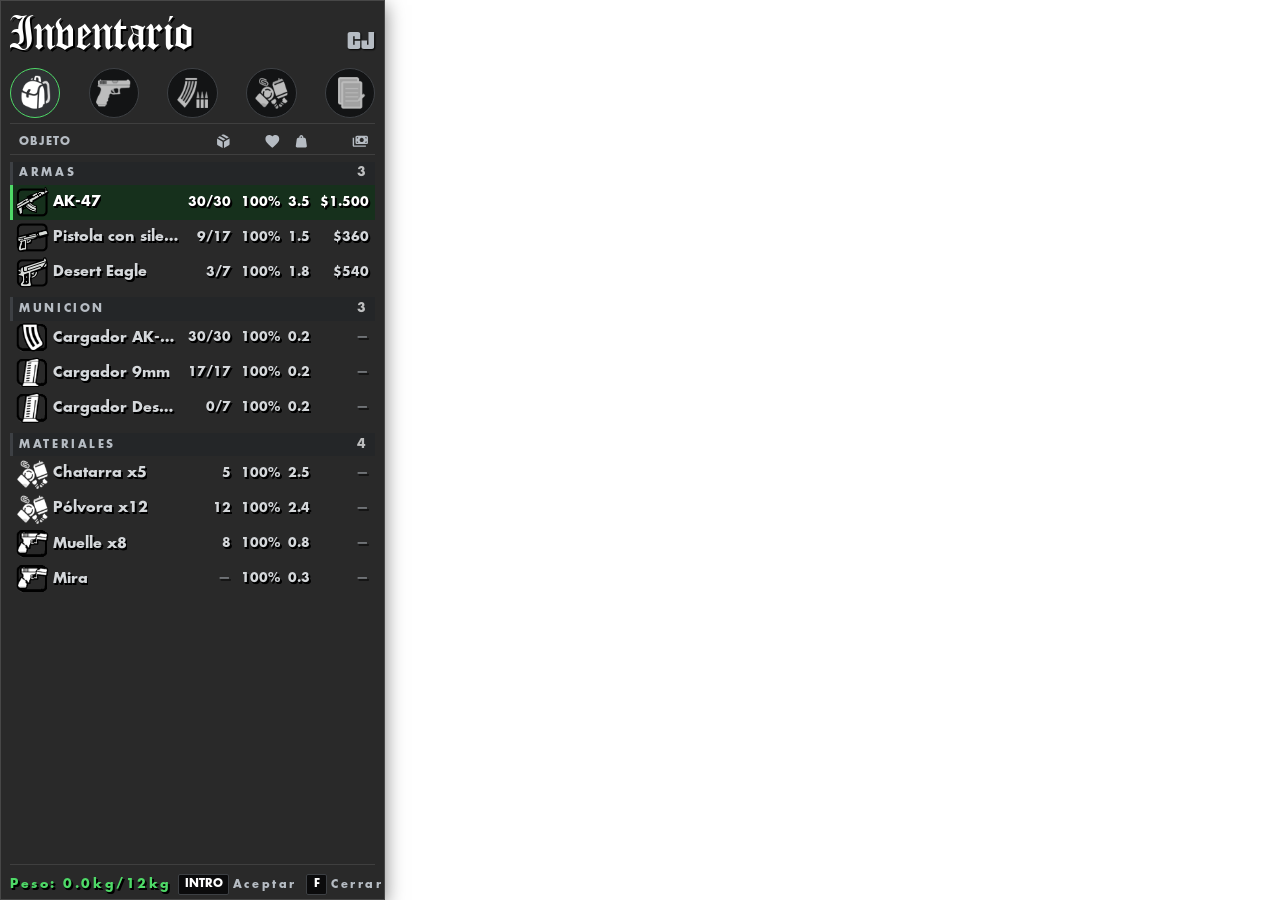
<file: modloader/IronSyndicate/UI/index.html>
<!doctype html>
<html lang="es">

<head>
  <meta charset="utf-8">
  <title>IronSyndicate</title>
  <link rel="stylesheet" href="style.css">
</head>

<body>
  <!-- Panel Principal Estilo GTA SA Stats Menu -->
  <section id="panel" class="panel">
    <div class="panel-header panel-header--linea">
      <!-- La misma clase que arman los cuatro menus de proximidad: el titulo se
           ve igual en los cinco paneles porque no hay dos recetas. El id queda
           como ancla para titleEl (app.js). -->
      <h1 id="title" class="panel__title">Inventario</h1>
      <!-- CJ al borde derecho de la MISMA linea, como el auto en el maletero: el
           encabezado dice de que menu es y de quien es. Ver
           .panel-header--linea. -->
      <p class="panel__subtitle">CJ</p>
    </div>

    <!-- Filtros de categoría del inventario. Antes eran pestañas de tres
         paneles (Inventario / Propiedades / Vehículos); ahora son cinco
         botones que filtran el mismo listado. El nombre de la categoría lo
         sigue diciendo la banda de grupo de la tabla, así que el botón no lo
         repite: lleva alt y title para el lector de pantalla y el hover.

         CINCO botones, y cinco entradas en FILTROS (app.js). Los dos del medio
         —armas y cargadores— existían antes de que el catálogo tuviera esas
         filas y casi se borran por eso; hoy el catálogo sí las tiene
         (data/gsis_item_data.js: colt45 weapon, mag_colt45 / mag_colt45_c15 /
         bala_45 magazine, suppressor weapon_attachment), así que los dos
         filtros muestran filas y se quedan.

         "otros" no es una categoría del mod: es todo lo que no sea arma,
         cargador ni material. Sale vacío mientras no haya un cuarto tipo, pero
         es el que va a recibir al próximo item que se agregue sin tocar esta
         lista.

         Si se agrega o se saca un filtro, va en los dos lados: el botón acá y
         su entrada en FILTROS. Un botón sin entrada dibuja "Todos" sin
         avisar, porque el handler cae en FILTROS[0] (ver renderFiltro). -->
    <div id="tabs" role="tablist" aria-label="Filtros de categoría">
      <button class="btn btn--tab active" data-filter="all" role="tab" aria-selected="true" title="Mostrar todos los items">
        <img class="btn--tab-icon" src="assets/iconos/categorias/todos.png" alt="Todos">
      </button>
      <button class="btn btn--tab" data-filter="weapon" role="tab" aria-selected="false" title="Filtrar solo armas">
        <img class="btn--tab-icon" src="assets/iconos/categorias/9mm.png" alt="Armas">
      </button>
      <button class="btn btn--tab" data-filter="magazine" role="tab" aria-selected="false" title="Filtrar solo cargadores">
        <img class="btn--tab-icon" src="assets/iconos/categorias/cargador.png" alt="Cargadores">
      </button>
      <button class="btn btn--tab" data-filter="material" role="tab" aria-selected="false" title="Filtrar solo materiales">
        <img class="btn--tab-icon" src="assets/iconos/categorias/materiales.png" alt="Materiales">
      </button>
      <button class="btn btn--tab" data-filter="otros" role="tab" aria-selected="false" title="Filtrar otras categorías">
        <img class="btn--tab-icon" src="assets/iconos/categorias/otros.png" alt="Otros">
      </button>
    </div>

    <!-- Filas Interactivas -->
    <div id="rows" role="listbox" aria-label="Navegación IronSyndicate"></div>

<!-- Pie: peso a la izquierda, contrato de teclado a la derecha.

         Las dos keycaps son el contrato COMPLETO y no un parrafo: el inventario
         tiene las mismas tres teclas de abrir que los menus de esfera, asi que el
         jugador no tiene que aprender nada nuevo cuando cambia de panel. La
         diferencia es que la I tambien entra y sale, y por eso el texto de la
         primera keycap lo dice.

         La linea va en los CINCO menus y es la misma (app.js, HINT_TECLAS): antes
         el baul anunciaba un "3: cerrar maletero" que no hace nada con el menu
         abierto, y ningun otro panel mostraba ayuda. Un contrato que cambia segun
         el panel no es un contrato. -->
    <div id="foot">
      <div id="weight" aria-live="polite">Peso: 0kg/12kg</div>

      <div id="keyhints" class="keyhints" aria-label="Guía de teclas">
        <button class="keyhint" data-action="aceptar" type="button"
          title="INTRO — apretar: acepta la opción enfocada">
          <span class="keyhint__cap" aria-hidden="true">INTRO</span>
          <span class="keyhint__act">Aceptar</span>
        </button>
        <button class="keyhint" data-action="cerrar" type="button"
          title="F — apretar una vez: cierra el menú. I también entra y sale.">
          <span class="keyhint__cap" aria-hidden="true">F</span>
          <span class="keyhint__act">Cerrar</span>
        </button>
      </div>
    </div>
    </div>

  </section>

  <!-- Menú contextual de la fila. Va en body y no adentro de #panel a propósito:
       sale pegado al cursor en coordenadas de pantalla, así que tiene que poder
       salirse del box; y #rows es el contenedor de scroll, un menú dentro se
       movería con la lista. El contenido lo arma app.js desde ACCIONES. -->
  <div id="ctxmenu" class="ctxmenu" role="menu" hidden></div>

  <script src="app.js"></script>
</body>

</html>
</file>
<file: modloader/IronSyndicate/UI/style.css>
/* SAWebUI РІР‚вЂќ EstР“В©tica Vanilla Pantalla Stats & GuР“В­a Interactiva para Modders.
   Proporciones medidas sobre captura real de GTA SA (1200x675) en vw/vh. */

/* Las tres fuentes del sistema, una por rol, en el mismo orden en que se usan.
   Los archivos se llaman asi a    proposito —DIPLOMA_titulo, PRICEDOWN_subtitulo, FUTURA_BOLD_textos—: el TITULO
   va en Diploma, el SUBTITULO en PriceDown y todo el texto normal (tabla, botones,
   pie, flujos) en Futura. El nombre del archivo
   es el contrato; si se cambia una fuente hay que cambiar de fila el @font-face
   y el token que la lee, no una regla cualquiera.

   format() y no woff/woff2: los tres archivos van pelados (titulo TTF, subtitulo
   y textos OTF). Y font-display: block por lo de siempre —el panel se dibuja
   una vez y no se vuelve a pintar, asi que un texto que recien carga sale con la
   fuente del sistema y aluego se corrige solo, que en el juego se ve como un
   parpadeo. */
@font-face {
  font-family: "Diploma";
  src: url("assets/fonts/DIPLOMA_titulo.ttf") format("truetype");
  font-weight: 400;
  font-style: normal;
  font-display: block;
}

@font-face {
  font-family: "PriceDown";
  src: url("assets/fonts/PRICEDOWN_subtitulo.otf") format("opentype");
  font-weight: 400;
  font-style: normal;
  font-display: block;
}

@font-face {
  font-family: "Futura";
  src: url("assets/fonts/FUTURA_BOLD_textos.otf") format("opentype");
  /* rango abierto a proposito: el archivo ya viene bold y si declaramos solo
     400, las ~15 reglas con font-weight: 700 le pedirian al navegador un bold
     sintetizado encima (engordado feo). Con el rango, el 700 usa el archivo tal
     cual. */
  font-weight: 100 900;
  font-style: normal;
  font-display: block;
}

/* ============================================================================
   TOKENS РІР‚вЂќ tres capas. Ningun color literal deberia aparecer fuera de este
   bloque; todo lo de abajo se apoya en lo de arriba.

     CAPA 1  Primitivas   valores crudos, sin significado. La rampa de grises,
                          los alfas de blanco, los tonos y las familias de tinte.
     CAPA 2  Semanticos  que pide un componente: superficie, borde, texto. Cada
                          rol tiene UN valor.
     CAPA 3  Recetas      viven junto al componente (.btn, .meter, .panel,
                          .badge) y exponen sus propias custom properties para
                          que las variantes sean overrides de una linea.
   ============================================================================ */

/* ---------------------------------------------------------------------------
   RECETAS - el catalogo. Cada una abre con ==== RECETA: .clase ==== y trae su
   contrato: el markup exacto, quien lo arma en app.js y que hay que tocar para
   que otra pantalla la adopte.

      componentes    .table  .btn  .panel  .meter  .keyhint  .ctxmenu
      flujo          .panel-header--linea  .panel--centro  .flow__panes
                     .aviso  .pane__peso  .panel--titcab  .flow__panes--apilado
                     .flow__panes--control  .flow__ctrl
      base           scrollbar (global, no vive en una clase)
    --------------------------------------------------------------------------- */

:root {
  /* ------------------------------------------------------ CAPA 1: PRIMITIVAS -- */

  /* Rampa de grises. Reemplaza los ~30 hex sueltos que tenian el mismo rol
     escrito de 2 a 3 maneras (#888 / #8a8a8a / #888888, por ejemplo). */
  --g-1000: #000000;
  /* sombra de texto: negro puro, no un gris del ramp */
  --g-950: #0b0b0c;
  /* sunken: input, code block */
  --g-900: #131415;
  /* superficie de boton en reposo */
  --g-800: #242628;
  /* superficie hover */
  --g-700: #2f3134;
  /* superficie activa / track seleccionado */
  --g-600: #3d4044;
  /* borde fuerte */
  --g-500: #4a4e53;
  /* borde hover */
  --g-400: #5f646a;
  /* track del meter */
  --g-300: #8a9099;
  /* texto muted */
  --g-200: #b6bcc3;
  /* fill del meter */
  --g-100: #d4d7da;
  /* texto body */
  --g-000: #ffffff;
  /* texto inverso */

  /* Blancos con alfa: velos de fila y bordes. */
  --w-04: rgba(255, 255, 255, 0.04);
  --w-08: rgba(255, 255, 255, 0.08);
  --w-10: rgba(255, 255, 255, 0.10);
  --w-14: rgba(255, 255, 255, 0.14);

  /* Tones. Cada familia de tinte toma su texto de aca, asi el hue tiene una
     sola definicion. --amber existe para que "warn" y "success" no sean el
     mismo verde: antes eran #4ed967 y #9fd6a0 sobre fondos casi iguales. */
  --gold: #ffffff;
  --green: #4ed967;
  --green-soft: #9fd6a0;
  --amber: #e0b54a;
  --blue: #8fb4d4;
  --red: #f58484;

  /* Familias de tinte: fondo + borde + texto. Antes eran 12 hex a mano. */
  --tint-info-bg: #16283a;
  --tint-info-bd: #2d547d;
  --tint-info-tx: var(--blue);

  --tint-ok-bg: #16301c;
  --tint-ok-bg-hi: #1e4226;
  --tint-ok-bd: #336e3c;
  --tint-ok-tx: var(--green-soft);

  --tint-warn-bg: #322a12;
  --tint-warn-bd: #6e5a1e;
  --tint-warn-tx: var(--amber);

  --tint-bad-bg: #351313;
  --tint-bad-bd: #752929;
  --tint-bad-tx: var(--red);

  /* Sombras. */
  --shadow-panel: 0 0.5vh 2vh rgba(0, 0, 0, 0.5);

  /* La sombra del TEXTO NORMAL, estilo menu vanilla del juego: dura (sin blur),
     negro puro, fuerte — en el SA el texto se dibujaba dos veces con offset,
     asi que casi parece un borde que asoma por abajo. Se aplica UNA vez en body
     y hereda todo el texto — tablas, pies, pesos, botones, avisos, peceras.
     Los titulos y subtitulos del encabezado NO la usan: ellos tienen los suyos
     propios (--title-shadow y --subtitle-shadow). */
  --shadow-text: 1px 2px 0 var(--g-1000), 2px 2px 0 var(--g-1000);

  /* Tipografia. Los stacks estaban repetidos 2 o 3 veces.

     Tres familias y cada una con un rol:
     --font-title      Diploma, la del titulo.
     --font-subtitle   PriceDown, la del subtitulo.
     --font-ui         Futura, la de todo el texto normal —tabla, botones,
                        pie—: es la que lee el dato.

     El subtitulo lleva la sans al final de su stack a proposito: es una fuente
     de display, y si el archivo no llegara a cargar lo que sale es texto de
     veras antes que texto en otra fuente de adorno. */
  --font-title: "Diploma", serif;
  --font-subtitle: "PriceDown", var(--font-ui);
  --font-ui: "Futura", "Arial Narrow", "Liberation Sans Narrow", Arial, sans-serif;
  --font-mono: "Consolas", "Courier New", monospace;

  /* Escala de type. Colapsa los 10 tamanhos que habia en 7 pasos; los 1.3 /
     1.5 / 1.7 / 1.8 se caen en los vecinos (3-7% de diferencia). */
  --fs-2xs: 1.25vh;
  --fs-xs: 1.4vh;
  --fs-sm: 1.6vh;
  --fs-md: 1.75vh;
  --fs-lg: 2.2vh;
  --fs-xl: 3.2vh;

  /* Los numeros de ESTADO de todos los menus: las celdas de datos de la tabla,
     el pie (dinero, total, libre), el peso por lista y el peso del inventario,
     y los conteos de las bandas de grupo. UN solo token para que el dato pese
     igual en todos lados; si hay que moverlo se mueve una linea.

     Su linea propia y no la escala global: --fs-sm es ademas el cuerpo de .btn
     y de .row, y subirlo traeria los botones con el. */
  --stat-fs: 1.4vh;

  /* El nombre del ITEM en cualquier menu. Vive en la raiz y no adentro de la
     receta .table porque es del item, no de la tabla: cualquier render futuro
     de un nombre tiene que leer este token. La escalera queda:
     nombre 1.6 > stat 1.4 > titulo 1.25. Aumentado para mejor prominencia. */
  --name-fs: 1.6vh;

  /* Los titulos de seccion: titulo de lista (.pane__title), banda de categoria
     (.table__group) y encabezados de columna (.table__head y su variante de
     texto). UN token donde antes habia dos cuerpos (1.35vh la palabra "Objeto"
     y 1.25vh todo lo demas): mismo titulo, mismo cuerpo, en todos los menus. */
  --title-fs: 1.25vh;

  /* Espaciado vertical. */
  --sp-1: 0.2vh;
  --sp-2: 0.4vh;
  --sp-3: 0.6vh;
  --sp-4: 0.8vh;
  --sp-5: 1vh;
  --sp-6: 1.2vh;
  --sp-7: 1.4vh;

  /* Espaciado horizontal. */
  --spw-1: 0.2vw;
  --spw-2: 0.3vw;
  --spw-3: 0.5vw;
  --spw-4: 0.7vw;
  --spw-5: 1vw;

  /* Formas y movimiento. */
  --radius-sm: 2px;
  --dur-fast: 0.15s;
  --dur: 0.2s;
  --dur-slow: 0.25s;

  /* ------------------------------------------------ CAPA 2: SEMANTICOS -- */

  /* Un solo fondo para los boxes. Antes habia dos — --surface-panel al 0.86 y
     --surface-overlay al 0.94 — y cada box pisaba el del otro para "ser igual".
     Con dos tokens y dos overrides, cualquier cambio de uno dejaba al otro
     desfasado. Uno solo y los dos boxes heredan.

     Negro puro con alfa. #panel no lo sobreescribe, asi que lee ESTE token
     directo y no puede desincronizarse con nadie. El 0.84 deja ver la escena
     sin que el texto pierda lectura; el default de SAWebUI era 0.86. */
  --surface-overlay: rgba(0, 0, 0, 0.84);
  --surface-raised: var(--g-900);
  --surface-hover: var(--g-800);
  --surface-active: var(--g-700);
  --surface-sunken: var(--g-950);

  --border-subtle: var(--w-08);
  --border-strong: var(--g-600);
  --border-hover: var(--g-500);
  --divider: var(--w-10);

  /* El acento de marca. Es la UNICA puerta de entrada al verde: ningun
     componente deberia tocar el primitivo --green directo, porque cambiar el
     acento tiene que ser cambiar esta linea y nada mas. */
  --accent: var(--green);

  /* Estados semanticos: tono = lo que significa, no lo que se ve. Los usa
     .meter--ok / --warn / --bad y las familias de tinte. */
  --state-ok: var(--green);
  --state-warn: var(--amber);
  --state-bad: var(--red);
  --state-info: var(--blue);

  --text-body: var(--g-100);
  /* Mejor contraste para texto secundario: aumentado de g-300 a g-200 para mejor legibilidad */
  --text-muted: var(--g-200);
  --text-inverse: var(--g-000);
  --text-gold: var(--gold);
  --text-accent: var(--accent);
  --text-ok: var(--green-soft);
  --text-warning: var(--state-warn);
  --text-danger: var(--state-bad);
  --text-info: var(--state-info);

  /* --------------------------------------- GEOMETRIA DEL BOX POR DEFECTO -- */
  /* Tokens de casa: la medida a la que dibuja TODOS los paneles. La receta
     .panel los consume y los expone como --panel-*, que es lo que cada panel
     sobreescribe. El contrato es simple:

       --box-*   el default de la casa. No se tocan desde un panel.
       --panel-* lo que el panel concreto usa. Su default es el --box-*.

     El inventario se va a ensanchar y lo va a hacer pisando UN token,
     --panel-w, en su propia regla. El valor de casa queda intacto para los
     demas paneles.

     --box-y sale de 60% del offset original (25vh): "subir 40%" sobre el
     previo. --box-x quedo en 0, con el box pegado al borde izquierdo.

     --box-h es alto ACOTADO, no min-height. Con min-height el panel seria de
     alto automatico: creceria con el contenido y el scroll interno de #rows
     nunca llegaria a activarse. Medido: el box renderiza ~30.5vh con la
     lista vacia; +20% da 36.5vh y +40% sobre eso da 51.1vh, que deja el
     borde inferior en 66vh con 34vh de holgado. */
  --box-w: 27vw;
  --box-h: 51.1vh;
  /* 0: el box arranca en el borde izquierdo de la pantalla. Antes era
     calc(3vw - 7px), un nudge de posicion constante en px y no en vw. */
  --box-x: 0;
  --box-y: 15vh;
  --box-px: var(--spw-4);
  --box-pb: var(--sp-2);

  /* Ancho del panel PRINCIPAL, el que esta en pantalla ahora. Vive aparte de
     --box-w a proposito: --box-w es la medida de casa para los paneles futuros,
     y este es el ancho real del que esta pasando.

     Es la UNICA fuente del ancho principal: #panel lo toma por --panel-w. Antes
     el valor estaba escrito dos veces como literal (aca y en #panel) y
     ensanchar uno sin el otro hacia que se montaran. Para cambiar el ancho se
     toca ESTA linea. */
  --main-w: 30.1vw;

  --label-w: 9.8vw;
  --row-h: 3.1vh;

  /* MEDIDA del titulo, no su aspecto. Aca vive el cuerpo porque es la medida de
     casa —la misma para los cinco paneles— y la receta .panel__title es la que
     decide familia, color, sombra y tracking. Un panel que quiera otro cuerpo lo
     pisa con --title-size en su propia regla y no copia el bloque.

     El titulo vive DENTRO del box, como primer hijo del encabezado: en flujo
     hereda el padding lateral del panel y queda alineado con el subtitulo y con
     las pestanas por construccion. */
  --title-size: 5.2vh;
}

* {
  margin: 0;
  padding: 0;
  box-sizing: border-box;
}

html,
body {
  width: 100%;
  height: 100%;
  overflow: hidden;
  background: transparent;
  color: var(--text-body);
  font-family: var(--font-ui);
  /* Sombra vanilla para todo el texto normal (hereda; ver --shadow-text). */
  text-shadow: var(--shadow-text);
  user-select: none;
  cursor: default;
}

/* ========================================================= RECETA: .table --
   Lista de items en formato tabla, con la estructura de KCD: banda de grupo
   arriba de cada categoria y columnas numericas alineadas a la derecha.

   Reemplaza al par .row + .meter para el inventario. Con 40 items una barra de
   peso por fila no dice nada util y encima no alinea las cifras; una tabla si.

   La categoria NO va como columna: la banda del grupo ya la dice, igual que en
   KCD. Eso le devuelve el ancho a la columna del nombre. */

.table {
  /* Ancho de la columna del icono. Vive como token propio y no metido en
     --table-cols porque lo necesitan tres reglas: la grilla, el <img> del
     icono y el sangrado de la banda de grupo.

     OJO: este token y --table-row-h estan atados. .table__row tiene height
     fijo, asi que un icono mas alto que la fila se sale de la fila y pisa la de
     arriba: por eso cuando el icono sube, la fila sube con el. La proporcion
     se mantiene (icono 3.1/fila 3.4 antes, 3.6/3.9 ahora), o sea que el aire
     de arriba y de abajo es el de siempre. */
  --table-icon-w: 3.6vh;

  /* icon | nombre | cant | salud | peso | valor. El 1fr es el nombre, que
     absorbe lo que sobre y por eso el nombre nunca queda desalineado al
     cambiar el ancho del panel. Este valor lo repite .table--6 a proposito.

     Las cuatro numericas van en VH y no en vw: el cuerpo con el que se
     miden —el dato (--stat-fs) y el encabezado (--title-fs)— es vh, y en una
     ventana mas alta (1452x926) los tracks en vw no crecian al ritmo del
     cuerpo y el dato se cortaba. En vh el ancho mide lo mismo que la
     tipografia en los dos aspectos. El numero de cada track sale de measure.mjs
     (lo mas ancho de ENCABEZADO o DATO en ambos aspectos + un pelo de aire). */
  --table-cols: var(--table-icon-w) 1fr 5.45vh 5vh 2.85vh 6.15vh;
  --table-gap: var(--spw-2);
  /* Alto de fila propio de la tabla, suelto de --row-h: el cuerpo del nombre
     ya no vive aca (es --name-fs en la raiz). --row-h sigue siendo el alto de
     las listas de las otras pestanas, que van con .row y no con la tabla.
     Sube con --table-icon-w (ver alla): el icono tiene que entrar en la fila.
     Aumentado para mejor espaciado y legibilidad con el nombre mas grande. */
  --table-row-h: 3.9vh;
  /* El tracking cerrado sigue, pero solo le sirve a la celda del nombre: las
     otras cuatro son iconos y el ancho de columna lo define --headicon, no la
     tipografia. Cuando eran texto, el tracking se pagaba dos veces porque el
     encabezado es lo que dimensiona la columna; ahora eso es un problema de
     una sola celda. */
  --table-head-track: 0.08vw;

  /* Grosor de las dos guias verticales de la tabla: el filete gris de la banda
     de grupo y el filete de acento de la fila elegida. Vive aca para que las dos
     se lean con el mismo peso y no puedan desincronizarse: antes eran 3px y 2px
     y la diferencia de 1px se veГ­a como descuido, no como diseГ±o. */
  --guide-w: 3px;

  /* Padding horizontal de las filas. Tiene que separar al icono del filete de
     la guia: con --spw-1 el icono quedaba a 3.8px de un filete de 3px, o sea
     0.8px de aire, y se leian pegados. Con --spw-3 quedan 6.6px.
     Es un token y no un valor porque lo usan .table__head y .table__row: si
     solo se moviera la fila, las columnas dejarian de calzar con la cabecera. */
  --table-row-pad-x: var(--spw-3);
}

/* Una variante por cantidad de columnas. El numero del modificador ES el numero
   de tracks de --table-cols, y el que pone la clase es renderTable() con el
   largo de la lista de columnas de la pantalla: la grilla y las columnas se
   definen en un solo lugar y no pueden desincronizarse.

   Las de menos columnas reparten el ancho entre las que quedan en vez de dejar
   la tabla mas angosta: el nombre ya toma lo que sobra (1fr), asi que la
   diferencia se nota en las numericas, que son las que hay que poder leer.
   La de 6 es la del inventario y repite el valor de .table a proposito, para
   que un .table sin modificador siga siendo una tabla de inventario. */
.table--4 {
  --table-cols: var(--table-icon-w) 1fr 3.4vw 3.8vw;
}

.table--5 {
  --table-cols: var(--table-icon-w) 1fr 3.2vw 3.6vw 3.6vw;
}

/* 6 columnas: icono | nombre | cant | salud | peso | valor. La del inventario
   y ademas la del maletero y la del retiro. Repite el valor de .table a
   proposito (ver arriba).

   Los numericos van en vh —mismo eje que el cuerpo que los mide— y los
   valores salen de measure.mjs en los dos aspectos: "30/30" 5.32vh y "100%"
   4.87vh son lo mas ancho, y 5.45 / 5 / 2.85 / 6.15 les dejan aire en los
   dos aspectos. Si un dato futuro se corta, se suma a SU track y se lo
   quita al 1fr del nombre antes que a las columnas vecinas. */
.table--6 {
  --table-cols: var(--table-icon-w) 1fr 5.45vh 5vh 2.85vh 6.15vh;
}

/* 7 columnas: icono | nombre | 5 datos. Dos pantallas: el TRUEQUE —inventario
   entero menos valor, mas base y oferta— y la ARMERIA —inventario entero menos
   valor, mas precio de compra (la columna Carrito se fue al panel del carrito,
   ver PANTALLAS.dealer en app.js)—.

   Las cuatro primeras repiten el reparto de --6 (cant/municion, salud, peso,
   valor/base comparten cuerpo y datos). La QUINTA es la que mas trae: en la
   armeria es la PALABRA "PRECIO" con .table__headtext y en el trueque la
   palabra "OFERTA", y "OFERTA" con --title-fs mide 6.27vh — con 6.04vh (lo
   que necesita "$1.800") se cortaba. 6.45vh cubre la palabra en los dos
   aspectos y el dato de dinero con aire.

   La que mas margen tiene es el NOMBRE (1fr): la armeria va en el panel CENTRO
   de dos columnas —cada lista vive en media panel— y ahi el nombre lleva el
   chip "(2 en carrito)" al lado (buildTableRow en app.js). Medir con
   measure.mjs en los dos aspectos; si vuelve a cortarse, se le suma al nombre
   QUITANDO de la quinta y de municion/peso antes que de salud/valor. */
.table--7 {
  --table-cols: var(--table-icon-w) 1fr 5.45vh 5vh 2.85vh 6.15vh 6.45vh;
}

.table__head,
.table__row {
  display: grid;
  grid-template-columns: var(--table-cols);
  gap: var(--table-gap);
  align-items: center;
}

/* Cabecera. Se corre con el mismo grid que las filas para que las columnas
   caigan exactamente arriba de sus datos. Solo grilla y filete: el estilo del
   texto esta centralizado en el bloque de abajo (.table__head>span). */
.table__head {
  padding: 0 var(--table-row-pad-x) var(--sp-2);
  border-bottom: 1px solid var(--divider);
}

/* ESTILO UNICO de los spans que titulan o categorizan la caja —"OBJETO",
   "PRECIO", "CARRITO"—. Todo el look vive en UNA sola regla: cuerpo, color,
   mayusculas, tracking, corte y sombra. Para tocar a todos de una (por
   ejemplo, apagar la sombra de todos los encabezados) se cambia UNA linea
   aca y no hay reglas repartidas que rastrear.

   nowrap + overflow hidden son la defensa: si un encabezado futuro no entra
   en su columna, se recorta en vez de invadir la vecina y volver a pegarlas.
   Los iconos numericos (abajo, .table__headicon) heredan el color de aca.
   Sin sombra: el texto normal la hereda de body, pero estos titulos van
   planos (como las bandas de grupo).

   text-align NO se toca aca: la celda de datos (.table__num, abajo) es
   right, y el encabezado de esa misma columna tiene que colgar del mismo
   filete que su cifra, si no el icono queda pegado al borde izquierdo de la
   columna mirando al vacio. La celda del nombre no lleva .table__num y se
   queda con la herencia (izquierda). */
.table__head>span {
  font-size: var(--title-fs);
  font-weight: 700;
  color: var(--text-muted);
  text-transform: uppercase;
  letter-spacing: var(--table-head-track);
  white-space: nowrap;
  overflow: hidden;
  text-overflow: ellipsis;
  text-shadow: none;
}

/* El titulo de la caja ("Objeto", "Arma", "Pedido") es la UNICA celda sin
   .table__num, y cae en la columna 2 —detras del track del icono—, asi que el
   texto arrancaba ~30px a la derecha de las bandas de grupo. Se corre a la
   izquierda por el ancho del icono + el gap para que "OBJETO" y "ARMAS"
   arranquen en el mismo filete: los dos titulan la misma lista y ver dos
   sangrados distintos se leia como dos listas. El --guide-w del medio es el
   border-left de la banda, que tambien empuja su texto. */
.table__head>span:not(.table__num) {
  margin-left: calc(var(--guide-w) - var(--table-icon-w) - var(--table-gap));
}

/* Encabezado de TEXTO en una columna de datos: el cuerpo y el color ya vienen
   del bloque de arriba, lo propio es sacarle el tracking.

   El motivo es que una palabra no mide lo mismo que un icono: los encabezados
   numericos del inventario son svgs de 1.85vh y entran en 2.9vw, pero "PRECIO"
   o "CARRITO" con el letter-spacing de la cabecera no. Sin esto el texto se
   comia el gap de la izquierda y las dos palabras quedaban pegadas, que es el
   mismo modo de fallar que ya tenian las etiquetas cuando eran todas texto.

   Solo la del nombre no la lleva: es 1fr y no tiene ese techo. Va con
   .table__head>span adelante para ganarle en especificidad a la regla base. */
.table__head>span.table__headtext {
  letter-spacing: 0;
}

/* Los encabezados numericos son iconos, no texto. Van INLINE en el DOM, no
   como <img>, y el motivo esta en app.js: un <img> de .svg no se puede
   colorear con CSS (el fill esta en el archivo) y arreglarlo con mask-image
   rompia en este runtime. Inline el color lo hereda de una vez.

   OJO: nada de mask, filter ni nada que meta al elemento en su propia capa de
   compositing. SAWebUI repinta por rectas sucias y una capa propia deja de
   pintarse en la primera repintada parcial. fill + currentColor es
   justamente lo que no hace eso. */
.table__headicon {
  --headicon: 1.85vh;

  /* inline-block, NO block: text-align solo mueve contenido inline, y el
     encabezado va con text-align: left (ver .table__head>span), asi que con
     inline-block el icono se pega al inicio de su columna junto con el resto
     de los titulos. Un bloque de ancho fijo tambien entraria, pero el span ya
     recorta con overflow y el inline respeta mejor el corte.

     vertical-align: middle los centra en la linea. Sin eso se apoyan sobre la
     baseline y quedan un pelo arriba: como el span ya no tiene texto, la
     baseline es el borde inferior del svg y el interlineado del strut los
     empuja. */
  display: inline-block;
  width: var(--headicon);
  height: var(--headicon);
  vertical-align: middle;
  fill: currentColor;
}

/* Banda de grupo. El filete izquierdo es --g-600, el mismo gris del thumb del
   scrollbar, para que las dos guías de la UI se lean como el mismo material y
   el verde quede reservado para el acento y los estados.

   El sangrado de la etiqueta es propio y corto a propósito. Alinearla con la
   columna del nombre (icono + gap + padding = ~40px) la hacía leer como un item
   más: la banda dejaba de ser cabecera y parecía contenido. Con un espaciado
   de escala propio la etiqueta queda pegada al filete, que es donde un título
   de sección tiene que estar. */
.table__group {
  --group-indent: var(--spw-3);

  display: flex;
  align-items: center;
  gap: var(--spw-2);
  font-size: var(--title-fs);
  font-weight: 700;
  color: var(--text-muted);
  text-transform: uppercase;
  letter-spacing: var(--spw-1);
  /* Las bandas llevan fondo propio: sin sombra heredada se ven planas. */
  text-shadow: none;
  background: var(--surface-hover);
  border-left: var(--guide-w) solid var(--g-600);
  padding: var(--sp-2) var(--group-indent);
  margin-top: var(--sp-4);
}

.table__group:first-of-type {
  margin-top: 0;
}

.table__group-count {
  margin-left: auto;
  font-size: var(--stat-fs);
  color: var(--text-inverse);
  opacity: 0.7;
}

.table__row {
  height: var(--table-row-h);
  font-size: var(--name-fs);
  padding: 0 var(--table-row-pad-x);
  cursor: pointer;
  transition: background var(--dur) ease, color var(--dur) ease;
}

/* Fila del catalogo de la armeria que ya tiene unidades en el carrito. Va
   ANTES que --selected y --hover en el archivo a proposito: la familia de
   tinte de la seleccion (verde) gana en cascada cuando las dos clases estan,
   y el hover sigue pintando encima mientras se pasa el mouse. El color es el
   de la familia INFO (azul) y no el verde: verde sobre verde seria el mismo
   color que la fila elegida y no se distinguiria un estado del otro. */
.table__row--carrito {
  background: var(--tint-info-bg);
}

.table__row:hover {
  background: var(--w-08);
}

/* Fila elegida: banda de tinte con filete de acento. El color del texto va en
   la FILA y no en el nombre, para que el nombre y las cifras sean del mismo
   color por construcción. Si el color estuviera en .table__name, las celdas
   numéricas — que tienen el suyo — se desfasarían apenas una de las dos
   cambiara, y en la fila elegida se leía nombre en oro con cifras en gris. */
.table__row--selected {
  background: var(--tint-ok-bg);
  box-shadow: inset var(--guide-w) 0 0 var(--accent);
  color: var(--text-gold);
  transition: background var(--dur) ease, color var(--dur) ease, box-shadow var(--dur) ease;
}

/* El peso sigue siendo solo del nombre: el color es de toda la fila, el grosor
   marca que celda es la que identifica el item. */
.table__row--selected .table__name {
  font-weight: 700;
}

/* Cifras: a la derecha y con ancho de digito fijo, para que los decimales
   queden en columna en vez de bailar. Sin color propio a proposito - heredan el
   de la fila, que es el mismo que el del nombre. El cuerpo lo manda --stat-fs
   (un escalon abajo del nombre: la columna del nombre manda y las cifras se
   leen igual mas chicas). Bajar el cuerpo no toca las columnas: el ancho de
   cada track lo definen el ENCABEZADO (--title-fs) o el dato mas ancho
   (--stat-fs), asi que un cuerpo mas chico solo gana holgura. */
.table__num {
  font-size: var(--stat-fs);
  text-align: right;
  font-variant-numeric: tabular-nums;
  color: inherit;
  /* Mejor jerarquía: peso ligeramente reducido para que compitan menos con el nombre */
  font-weight: 400;
}

/* Sin dato: la celda no queda vacia, queda con un guion para que la columna
   siga leyéndose como columna. */
.table__num--none {
  color: var(--text-muted);
  opacity: 0.5;
}

/* Jerarquia entre dos precios de la misma fila (armeria: Valor contra Precio).
   El suave es la cifra de REFERENCIA —lo que vale despues de vender— y baja a
   muted; pisa el color de la fila a proposito: aun en la fila elegida la
   referencia no se vuelve principal solo por estar elegida. El fuerte es la
   que decide la compra y solo agrega peso: el color sigue siendo el de la
   fila, asi que en la elegida queda bold y en oro, que es el estado normal de
   las cifras. Ver los flags suave/fuerte de las columnas en app.js. */
.table__num--suave {
  color: var(--text-muted);
}

.table__num--fuerte {
  font-weight: 700;
}

.table__icon {
  width: var(--table-icon-w);
  height: var(--table-icon-w);
  object-fit: contain;
  justify-self: center;
}

/* Slot vacio donde no hay icono: mantiene la columna alineada sin inventar un
   placeholder visible. */
.table__icon-slot {
  width: var(--table-icon-w);
  height: var(--table-icon-w);
  justify-self: center;
}

/* Celda del nombre: el nombre y, si la fila esta equipada, la marca al lado.
   El wrapper es un flex y no la celda misma porque el ellipsis tiene que caer
   SOLO sobre el nombre: si la celda entera fuera la que recorta, un nombre largo
   se comeria la marca y "Equipado" seria justo lo que no se ve cuando mas hace
   falta. El nombre flex:0 1 auto se encoge; la marca flex:0 0 auto no. */
.table__namewrap {
  display: flex;
  align-items: center;
  gap: var(--spw-2);
  min-width: 0;
}

.table__name {
  /* min-width:0 es lo que permite que la celda se encoja y active el ellipsis.
     Sin eso el minimo automatico de un item de grid es su contenido, y un
     nombre largo empuja las columnas numericas hacia la derecha. */
  flex: 0 1 auto;
  min-width: 0;
  white-space: nowrap;
  overflow: hidden;
  text-overflow: ellipsis;
  /* Mejor prominencia: peso ligeramente aumentado para mejor legibilidad */
  font-weight: 500;
}

/* La marca de equipado. Muted y chica a proposito: informa, no compite con el
   nombre. No lleva background —un fondo leeria como fila seleccionada, que es
   otra cosa—. El parentesis va en el texto y no por CSS para que el
   screen reader lo lea junto con la palabra. */
.table__equipped {
  flex: 0 0 auto;
  font-size: var(--fs-2xs);
  font-weight: 700;
  color: var(--text-accent);
  letter-spacing: 0;
  white-space: nowrap;
}

/* Chip de "ya esta en el carrito", al lado del nombre en el catalogo de la
   armeria (buildTableRow en app.js). Mismo tratamiento que la marca de
   equipado —chico, sin fondo, flex 0 0 para que no lo coma el ellipsis— pero
   en la familia INFO: informa pertenencia a OTRO pane, no estado del item. */
.table__carrito {
  flex: 0 0 auto;
  font-size: var(--fs-2xs);
  font-weight: 700;
  color: var(--text-info);
  letter-spacing: 0;
  white-space: nowrap;
}

/* ============================================================ RECETA: .btn --
   Un solo lugar donde vive como se ve un boton. Antes .tab, .navbtn,
   .btn-action y .btn-cerrar repetian el mismo bloque de cinco o seis
   propiedades con hex distintos. Ahora cada variante declara sus tokens y
   esta regla los lee. Anadir un boton nuevo es una linea, no una copia. */

.btn {
  --btn-bg: var(--surface-raised);
  --btn-bg-hover: var(--surface-hover);
  --btn-border: var(--border-strong);
  --btn-border-hover: var(--border-hover);
  --btn-text: var(--text-muted);
  --btn-text-hover: var(--text-inverse);
  --btn-height: 2.6vh;
  --btn-py: 0;
  --btn-px: var(--spw-4);
  --btn-fs: var(--fs-sm);
  --btn-weight: 400;

  display: flex;
  align-items: center;
  justify-content: center;
  height: var(--btn-height);
  padding: var(--btn-py) var(--btn-px);
  background: var(--btn-bg);
  border: 1px solid var(--btn-border);
  color: var(--btn-text);
  font-family: inherit;
  font-size: var(--btn-fs);
  font-weight: var(--btn-weight);
  cursor: pointer;
  /* Propiedades explicitas en vez de "all": animar solo lo que cambia evita
     sorpresas cuando se agrega una propiedad nueva a la receta. */
  transition: background var(--dur) ease, color var(--dur) ease, border-color var(--dur) ease;
}

.btn:hover {
  background: var(--btn-bg-hover);
  border-color: var(--btn-border-hover);
  color: var(--btn-text-hover);
}

/* Pestañas: llenar el ancho disponible, texto chico y bold. */
.btn--tab {
  /* Cuadrado, no estirado. flex-basis en 0 los estiraba a todo el ancho
     disponible y con 54px de alto salían óvalos: border-radius:50% da un
     círculo solo si ancho y alto son iguales. Por eso el ancho sale del alto
     y flex-grow se apaga — el botón toma lo que mide. */
  flex: 0 0 auto;
  width: var(--btn-height);
  /* 5.6vh, no 5vh: el alto tiene que alcanzar para que el icono quepa DENTRO
     del círculo, no reaching las esquinas. El cuadrado inscrito de un
     círculo de diámetro D mide D/raiz(2), o sea que para un icono de 3.9vh hace
     falta un círculo de 3.9 x 1.414 = 5.5vh. Con 5.6vh queda medio pixel de
     aire; con 5vh --el doble exacto del 2.5vh original-- las esquinas del PNG
     se salen del borde redondeado y se ven como un cuadrado encima. */
  --btn-height: 5.6vh;
  --btn-fs: var(--fs-xs);
  --btn-weight: 700;
  /* Los botones no llevan texto: son imágenes. El fondo del botón tiene que
     quedar opaco para que el PNG no se transparente sobre el panel. Los PNG
     traen su propio fondo (no son alfa), así que sin esto se ve un rectángulo
     del color del botón alrededor de la imagen. */
  padding: 0;
  /* 50% del lado corto. Como ancho == alto, sale un círculo y no un óvalo. */
  border-radius: 50%;
  transition: background var(--dur) ease, border-color var(--dur) ease, transform var(--dur-fast) ease;
}

/* El icono del filtro. 3.9vh es el doble de los 1.95vh de antes, que salian
   de --btn-height:2.5vh con el icono al 78%. Los dos numeros estan atados: el
   boton mide 5vh y el icono es el 78% de eso, 3.9vh justos. Si se cambia uno hay
   que cambiar el otro.

   Los PNG son de 50x50 y 3.9vh son 42px a 1080p y 56px a 1440p: se achican
   nomas, nunca se escalan para arriba, asi que no pierden nada. El ancho sale
   de la proporcion y el alto lo manda esta regla. */
.btn--tab-icon {
  --tabicon: 3.9vh;

  display: block;
  height: var(--tabicon);
  width: auto;
  max-width: 100%;
  object-fit: contain;
  /* El PNG ya trae su color. Sin esto un icono inactivo se ve apagado y el
     activo igual, y el estado activo pierde toda la lectura. */
  opacity: 0.72;
  transition: opacity var(--dur) ease;
}

/* El icono activo sube a opaco. Va en la variante y no en :hover porque el
   hover de .btn--tab no deberia encenderse cuando el filtro ya esta activo. */
.btn--tab.active .btn--tab-icon {
  opacity: 1;
}

/* El hover de los filtros NO es el de .btn. El de .btn aclaraba el borde a
   --g-500, un gris, y sobre un círculo de 5.6vh eso se leía como un aro suelto
   que no quería decir nada.

   Hover es SOLO fondo e icono: el fondo un paso más alto y el icono a opaco. El
   borde se queda en su gris de reposo a propósito — el verde del borde es lo
   único que marca el filtro activo, y si el hover también lo pone, con el mouse
   parado encima del filtro que ya estás viendo los dos se confunden. Por eso
   hover levanta el fondo y nada más. */
.btn--tab:hover {
  --btn-bg-hover: var(--surface-hover);
  --btn-border-hover: var(--border-hover);
  transform: scale(1.05);
}

.btn--tab:hover .btn--tab-icon {
  opacity: 1;
}

.btn--tab.active {
  --btn-bg: var(--surface-active);
  /* El hover tambien, y no es cosmetico: .btn:hover pinta el fondo con
     --btn-bg-hover, no con --btn-bg. Sin declarar aca el token, pasarle por
     encima al filtro ya activo lo OSCURECIA —--surface-hover #242628 contra el
     --surface-active #2f3134 que tiene en reposo— y el boton seleccionado
     perdiase el fondo justo cuando lo estabas mirando. */
  --btn-bg-hover: var(--surface-active);
  --btn-border-hover: var(--border-hover);
  --btn-text: var(--text-inverse);
  --btn-border: var(--accent);
  /* Sin box-shadow. Se probaron las dos marcas de activo extra y las dos
     quedaron feas en un circulo: la barra de abajo (inset 0 -2px 0) se recortaba
     en los extremos por la curva y parecia una linea suelta cruzando el borde, y
     el aro de 2px (inset 0 0 0 2px) le sumaba al borde de 1px tres píxeles de
     verde concentricos, que es lo mas ruidoso posible en una UI que es toda gris
     oscuro con el verde usado en un filete de 1px.

     El activo se marca con lo que ya alcanza: borde de 1px verde, fondo un paso
     mas alto y icono a opaco. El verde queda siendo la unica cosa de la fila
     que dice "estas aca". */
}

/* Navegacion: misma receta que la pestaР“В±a, un pelo mas alta. */
.btn--nav {
  flex: 1 1 0;
  --btn-height: 2.6vh;
}

/* .btn--primary (ejecutar) y .btn--ghost (cerrar) vivian en la ventana de
   tutorial. Se fueron con ella. Los dos son recetas de una linea si vuelven:
   --btn-bg / --btn-bg-hover / --btn-border / --btn-text y el alto. */

/* ========================================================= RECETA: .panel --
   El box de la UI. Reemplaza a .box y ahora es tambien la fuente de la
   geometria: toma los defaults de casa (--box-*) y los expone como --panel-*,
   que es lo que cada panel sobreescribe. Un panel nuevo no declara medidas,
   las hereda.

   --panel-w   ancho    --panel-px  padding lateral
   --panel-h   alto     --panel-pt  padding superior
   --panel-x   izquierda--panel-pb  padding inferior
   --panel-y   arriba   --panel-py  padding alto/base */

.panel {
  --panel-bg: var(--surface-overlay);
  --panel-border: var(--w-14);
  --panel-shadow: var(--shadow-panel);

  /* Geometria: hereda los defaults de casa. Todo lo que sigue es override. */
  --panel-w: var(--box-w);
  --panel-h: var(--box-h);
  --panel-x: var(--box-x);
  --panel-y: var(--box-y);
  --panel-px: var(--box-px);
  --panel-pb: var(--box-pb);
  --panel-py: var(--sp-4);
  --panel-pt: var(--panel-py);

  position: fixed;
  left: var(--panel-x);
  top: var(--panel-y);
  width: var(--panel-w);
  /* height y NO min-height. Con min-height el panel es de alto automatico:
     crece con el contenido y el scroll interno de #rows nunca llega a
     activarse porque siempre entra todo. Para que el area scrollee, el box
     tiene que estar acotado. */
  height: var(--panel-h);
  background: var(--panel-bg);
  border: 1px solid var(--panel-border);
  padding: var(--panel-pt) var(--panel-px) var(--panel-pb);
  box-shadow: var(--panel-shadow);
}

#panel {
  /* Columna flex para que #rows absorba el espacio restante. En layout de
     bloque el excedente cae DESPUES del ultimo hijo, asi que el nav quedaba
     flotando en el medio con un vacio debajo. Con flex, #rows es el unico
     hijo que crece y el nav queda pegado al borde inferior. */
  display: flex;
  flex-direction: column;
  /* Ancho del panel principal. NO pisa --box-w: ese sigue en 27vw como
     default de casa para los proximos paneles. Toma --main-w, que es donde
     vive el valor. */
  --panel-w: var(--main-w);
  /* Alto completo: el box va de borde a borde vertical. Antes --box-y lo bajaba
     15vh y --box-h lo cortaba en 51.1vh, dejando 34vh de escena vacia abajo.
     Pisar los dos tokens alcanza porque .panel los lee de ahi. --box-y y
     --box-h quedan intactos como default de casa para los proximos paneles. */
  --panel-y: 0;
  --panel-h: 100vh;
  /* Entrada: fadeIn. No hay que re-dispararla a mano
     porque el browser nunca se cierra —el panel sale de display:none por
     clase, no se monta de nuevo— y una animacion se re-dispara sola cuando el
     elemento vuelve a renderizarse. Por eso la salida SI necesita una clase
     intermedia: .hidden es display:none, asi que sin ella el panel se borra
     en un frame y no hay nada que animar. */
  animation: fadeIn var(--dur-slow) ease-out;
  /* El titulo ya no es absoluto, asi que no hay nada que reservar arriba: el
     padding superior es el de casa, un poco mas aireado que --sp-4 para que la
     linea del titulo no quede pegada al borde. */
  --panel-pt: var(--sp-5);
}

/* Salida del panel principal. El ID va DOS veces a proposito: #panel ya
   declara su animacion de entrada, y un selector de clase (0-1-0) no le gana
   a uno de ID (1-0-0) ni declarandose despues. Hace falta #panel.panel--closing
   (1-1-0) para que la de salida gane de verdad.

   forwards para que el panel se quede en opaco 0 y corrido hasta que
   setPanelVisible() (app.js) le ponga .hidden al terminar. */
#panel.panel--closing {
  animation: fadeOut var(--dur-slow) ease-in forwards;
}

/* ------------------------------------------------------------------ TР“В­tulo & Encabezado --
   El encabezado de TODOS los paneles: el del inventario y el de los cuatro menus
   de proximidad. Son cinco ventanas distintas y antes cada una escribia su
   titulo a mano —el inventario por id (#title), los flujos por clase
   (.panel__title)— y por eso se veian distintos: la gótica del juego se la
   ponia solo el inventario y los menus de proximidad caian en la sans del body.
   Ahora los dos son la MISMA clase y hay una sola definicion de como se ve un
   titulo y un subtitulo. Agregar un panel no escribe tipografia: escribe texto. */

/* El aire entre el bloque del encabezado y lo que viene abajo (los filtros del
   inventario, las listas de los menus de proximidad).

   --sp-6 y no --sp-5 (que era lo que estaba) a proposito: tiene que ser MAS
   grande que el gap titulo/subtitulo de la receta de abajo, o el subtitulo se
   pega al contenido de abajo y el encabezado deja de leerse como una unidad. El
   titulo pegado a su subtitulo y el subtitulo pegado a la lista de abajo se ve
   como tres cosas sueltas en vez de un titulo con su pie. Aumentado para mejor
   espaciado visual. */
.panel-header {
  margin-bottom: var(--sp-6);
}

/* El titulo: una linea de Diploma del ancho que mande --title-size, con su
   sombra dura abajo a la derecha para despegarse de la escena.

   Los tokens son la variante de una linea: un panel que necesite otra medida,
   otro color o la sans en vez de la fuente del encabezado los pisa en su propia
   regla y no copia el bloque.

   --title-font    Diploma. Se puede pisar con var(--font-ui) para un panel que
                   no quiera la fuente de display.
   --title-track   0. El tracking cerrado es para sans; en una fuente de display
                   la letra ya esta pegada por diseno y cualquier valor la separa.
   --title-weight  400. La unica que el archivo trae: antes .panel__title pedia
                   700 y el navegador le inventaba un bold sintetico a la sans,
                   que es lo que hacia que el titulo de los menus se viera mas
                   pesado que el del inventario con la misma familia.
   --title-shadow  0.25vh 0.25vh 0, el mismo desplazamiento que usa el peso del
                   pie pero en negro puro. Sin la sombra el negro del titulo se
                   pierde contra el panel. */
.panel__title {
  --title-font: var(--font-title);
  --title-track: 0;
  --title-weight: 400;
  --title-shadow: 0.25vh 0.25vh 0 var(--g-1000);

  margin: 0;
  font-family: var(--title-font);
  font-size: var(--title-size);
  line-height: 1.0;
  font-weight: var(--title-weight);
  letter-spacing: var(--title-track);
  color: var(--text-gold);
  text-shadow: var(--title-shadow);
  /* nowrap + ellipsis son la defensa de los titulos largos. El nowrap porque
     un titulo de gótica partido en dos lineas se lee como dos titulos; el
     ellipsis porque el texto lo manda el mod y nada garantiza que entre: con
     "Trueque — Cliente local" el titulo ya ocupa el 88% del ancho del panel, y
     tres palabras mas lo cortan. Sin el ellipsis el desborde no se ve como un
     error de layout sino como parte de la caja, y el texto se sale por arriba
     del borde. */
  white-space: nowrap;
  overflow: hidden;
  text-overflow: ellipsis;
}

/* El subtitulo es la segunda linea del encabezado, la que nombra DONDE estas:
   el auto en el baul ("Infernus"), el vendedor en la armeria, lo que busca el
   cliente, el pedido del retiro. Es subtitulo de verdad y no una linea de hints:
   la guia de cerrar que traia el baul se dejo de mostrar (el pie es donde se
   anuncian las teclas de un menu) - ver renderFlujo() y partirTituloBaul().

   Va en PriceDown, la fuente que
   el archivo nombra para esto, y con la misma sombra y el mismo tracking que el
   pie para que las dos lineas del encabezado se lean como un bloque.

   Lo unico que no hace es lo que hace el pie: ponerse en acento. El pie puede,
   porque el peso es lo que estas por cambiar; el subtitulo es contexto de una
   pantalla que ya esta abierta, y si los dos fueran verdes el verde dejaria de
   marcar "esto se mueve". Tampoco va en mayuscula: el mod escribe estas lineas
   en su propia capitalizacion y pasarlas a mayuscula rompe los "$1.440" y los
   "17/17" que trae adentro.

   --subtitle-font   PriceDown, la fuente que el archivo nombra para esta linea.
   --subtitle-fs     3.0vh, GLOBAL: el mismo cuerpo en las cinco pantallas, y no
                     el --fs-2xs (1.25vh) que llevaba antes. Es la misma fuente
                     con otro nombre, no un detalle de tamano: PriceDown es de
                     adorno, con la letra llena de detalle, y a 1.25vh (13px)
                     los glifos se juntan y la linea deja de leerse. Se midio
                     rasterizando el mismo texto de 1.25vh a 2.2vh: a 13px ya no
                     se lee, a 16px se vuelve a adivinar y desde 19px se lee.
                     3.0vh es ese cuerpo con margen -el que se lee de lejos, que
                     es como se usa el maletero, parado al lado del vehiculo- y
                     sigue siendo menos de la mitad del titulo (5.2vh): la linea
                     de arriba manda. Lo unico que un menu puede cambiar es la
                      POSICION de su linea, ver .panel-header--linea.
   --subtitle-gap  el aire entre el titulo y esta linea. El titulo va con
                   line-height 1.0, o sea que su caja de linea es JUSTO el
                   cuerpo: los gajos se salen de la caja y el subtitulo era el
                   primero que los pisaba. Con el gap el aire es explicito y los
                   dos los controla el mismo lugar. */
.panel__subtitle {
  --subtitle-font: var(--font-subtitle);
  --subtitle-fs: 3.0vh;
  --subtitle-weight: 400;
  --subtitle-color: var(--text-muted);
  --subtitle-track: 0;
  --subtitle-shadow: 1px 1px 2px var(--g-1000);
  --subtitle-gap: var(--sp-3);

  margin: var(--subtitle-gap) 0 0;
  font-family: var(--subtitle-font);
  font-size: var(--subtitle-fs);
  line-height: 1.35;
  font-weight: var(--subtitle-weight);
  letter-spacing: var(--subtitle-track);
  color: var(--subtitle-color);
  text-shadow: var(--subtitle-shadow);
}

/* Sin texto no hay linea. El subtitulo se vacia cuando todavia no llego el
   snapshot del flujo (ver renderFlujo en app.js) y con el gap declarado en la
   receta un <p> vacio igual reserva el margen: el encabezado se encoge en vez
   de dejar un hueco entre el titulo y las listas. */
.panel__subtitle:empty {
  display: none;
}

/* =========================================== RECETA: .panel-header--linea --
   El subtitulo en la MISMA linea que el titulo, pegado al borde derecho del
   encabezado. Lo usan las pantallas cuya segunda linea es UNA palabra o dos
   letras —un dato que identifica, no una frase—:

     maletero   el auto ("Infernus"): el encabezado queda con sus dos extremos,
                menu a la izquierda y auto a la derecha.
     inventario "CJ": de que menu es y de quien es, en la misma linea.
     armeria    "Emmet" contra "Contrabandista": el vendedor, en la misma linea.

   En la misma linea y no debajo porque ahi la linea es corta: debajo quedaria
   pegada al titulo y se leeria como una segunda linea de el ("Maletero
   Vehiculo / Infernus", "Inventario / CJ"); al otro extremo de la misma linea se
   lee como lo que es.

   Los otros DOS menus de proximidad NO lo siguen: sus subtitulos son frases
   largas ("Busca hoy: Rifles, Escopetas", "Pedido: $960 | Peso: 4.1 kg") y en
   una linea propia con el borde derecho lleno se leen cortadas y sin relacion
   con el titulo. Para una de esas, el subtitulo es una frase y lo que quiere es
   un bloque abajo del titulo, que es lo que hace la receta de arriba.

   El tamano NO lo toca: --subtitle-fs es global, el mismo en las cinco pantallas
   (ver la receta de arriba); lo unico que este modificador cambia es la POSICION
   de la linea.

   El margen de abajo es 0 porque el gap titulo/subtitulo solo apedia cuando eran
   dos bloques; el padding-left del lado del titulo es el aire minimo para que un
   titulo largo y un subtitulo corto no se toquen.

   CONTRATO

     markup    <div class="panel-header panel-header--linea">
                 <h1 class="panel__title">Maletero Vehiculo</h1>
                 <p class="panel__subtitle">Infernus</p>
               </div>

     quien     crearPanel() en app.js agrega la clase cuando el panel tiene
               .panel--centro (flag centro) o el flag linea de PANTALLAS (la
               armeria); el render no la toca, solo escribe el texto de las dos
               lineas (renderFlujo).

     adoptar   dos lineas: la clase en el .panel-header y nada mas. Los valores
               (--subtitle-fs y demas) viven en la receta .panel__subtitle de
               arriba y este modificador no los pisa: solo mueve la linea. */
.panel-header--linea {
  display: flex;
  align-items: baseline;
}

/* min-width:0 porque el h1 viene con overflow:hidden y, como flex item, su
   min-width por defecto es el contenido: sin esto un titulo largo empujaria al
   subtitulo fuera del panel en vez de acortarse con elipsis. */
.panel-header--linea .panel__title {
  min-width: 0;
}

.panel-header--linea .panel__subtitle {
  margin: 0 0 0 auto;
  padding-left: var(--sp-3);
  white-space: nowrap;
}

/* El pie de un panel de flujo. Tres cosas en una linea: el dato de la izquierda,
   el de la derecha y los botones del menu. Los botones se van al borde con
   margin-left:auto, que es lo que hace el pie del inventario. */
.panel-foot {
  display: flex;
  align-items: center;
  /* wrap y no nowrap: en un panel angosto (~30vw) el pie de la armeria es texto
     del carrito + dos botones, y en una sola linea los botones se salian por el
     borde derecho. Con wrap van a su propia linea. */
  flex-wrap: wrap;
  gap: var(--spw-3);
  padding-top: var(--sp-2);
  margin-top: var(--sp-2);
  border-top: 1px solid var(--divider);
}

/* En los menus de flujo el pie es el que se va abajo del panel: con la barra de
   accion ya no existiendo, el margin-top:auto vive en la regla de la receta
   .aviso de mas abajo (visible: se lo lleva el aviso; oculto: el pie), y el
   margen de aca es el que separa el pie de las listas o del aviso. */

.panel-foot__txt {
  font-size: var(--stat-fs);
  color: var(--text-muted);
  font-variant-numeric: tabular-nums;
}

.panel-foot__txt + .panel-foot__txt {
  color: var(--text-body);
  font-weight: 700;
}

/* Saldo insuficiente para el carrito: renderPie() pone esta clase en el total
   cuando cfg.pieCarrito y el saldo no alcanza. La especificidad es doble clase
   y va despues de la regla hermana de arriba, que si no le gana por orden y el
   total quedaria en negro. Mismo rojo de los avisos malos (--state-bad). */
.panel-foot__txt.panel-foot__txt--mal {
  color: var(--text-danger);
}

/* Flash del total del carrito: correrAccion() pega la clase en el pie derecho
   cuando un comando dealer: sale enviado, y se la saca a los 650ms. El color
   salta al acento y vuelve al del pie — no hay cambio de layout, solo tinta —
   y es el acuse de recibo inmediato mientras el snapshot viaja. La animacion
   se reinicia con remove + reflow + add (ver app.js). */
.panel-foot__txt--flash {
  animation: pieFlash 0.6s ease;
}

@keyframes pieFlash {
  0% {
    color: var(--text-accent);
  }

  100% {
    color: var(--text-body);
  }
}

.panel-foot__btns {
  display: flex;
  gap: var(--spw-2);
  margin-left: auto;
}

.panel-foot__btn {
  --btn-height: 3vh;
  --btn-fs: var(--fs-2xs);
}

/* --------------------------------------------------- PANELES DE FLUJO --
   Baul, armeria, retiro y trueque. Cuatro ventanas con el mismo esqueleto y la
   misma tabla, cada una con su funcion. No son pestanas del panel: el modulo las
   abre por proximidad y el panel del inventario se apaga mientras hay una.

   El ancho y el alto salen de los mismos tokens que el panel principal, asi que
   un panel de flujo tiene EXACTAMENTE el mismo tamaño. Lo unico que se pisa es el
   padding: el baul lleva dos tablas con su canal, y con el padding de casa se
   queda sin lugar. */
.panel--flujo {
  display: flex;
  flex-direction: column;
  --panel-w: var(--main-w);
  --panel-y: 0;
  --panel-h: 100vh;
  --panel-pt: var(--sp-5);
  /* Alto tope de cada lista. Con menos filas la caja mide lo que hay (ver
     .flow__panes, que no estira), y con mas llega aca y scrollea: es lo que
     deja que las listas queden juntas arriba sin perder el scroll cuando el
     baul esta lleno. */
  --flow-list-max: 52vh;
  animation: fadeIn var(--dur-slow) ease-out;
}

/* ================================================= RECETA: .panel--centro --
   El baul va al centro y es mas ancho: son dos listas, y con el ancho de una
   cada tabla queda de 13vw y los nombres no entran. El ancho lo toma la casa
   (--box-w es 27vw) y lo que se pisa es el ancho de las dos listas, que se
   calculan con grid 1fr 1fr.

   CONTRATO

     markup    <section class="panel panel--flujo panel--centro">

     quien     crearPanel() en app.js, con `id === "trunk"`. Es el UNICO panel
               que la pide, y el dia que otra pantalla necesite las dos listas a
               lo ancho esa comparacion es lo que hay que volver declarativo:
               la regla de abajo se reutiliza tal cual, no se copia.

      va con    .panel-header--linea (encabezado en una linea) y
                .flow__panes--2 (dos columnas con el canal en el medio). Las dos
                son la misma decision: dos listas A LO ANCHO. La armeria es de a
                dos listas pero elige la otra forma -apiladas en un panel
                angosto al borde izquierdo, ver .flow__panes--apilado- porque
                con columnas los nombres no entraban.

      adoptar   el tamano es esta regla; las listas, el canal y el peso los
                dibujan los otros solos en cuanto el snapshot trae mas de un
                pane (ver .flow__panes y .aviso). */
.panel--flujo.panel--centro {
  --panel-x: 50%;
  --panel-w: 60vw;
  margin-left: -30vw;
}

/* =================================================== RECETA: .flow__panes --
   Las listas del menu, y el canal cuando hay dos. Con uno, la caja ocupa todo el
   ancho; con dos, se parte en dos columnas iguales con el canal de traslado en el
   medio. El grid y no el flex para que las dos listas tengan EXACTAMENTE el mismo
   ancho: con flex, la mas larga de las dos se lleva el slack y las tablas quedan
   de distinto tamano.

   flex: 0 1 auto y NO 1 1 auto: las listas miden lo que traen. Antes estiraban
   hasta el pie y el vacio del panel se abria ENTRE la ultima fila y lo que
   venia abajo - la barra de accion, que es justo donde estaban los controles
   con los que se mueven los items- con lo que el jugador tenia que buscar abajo
   lo que acababa de elegir arriba. Con las listas a tamano de contenido, lo que
   viene pegado queda pegado y el sobrante va abajo, al costado del pie. El tope
   (--flow-list-max) es el que hace que esto no se coma el scroll cuando hay mas
   filas de las que entran.

   CONTRATO

     markup    <div class="flow__panes flow__panes--2">
                 <div class="pane pane--activo"> …lista… </div>
                 <div class="flow__xfer">              <- solo con dos
                   <button class="flow__xfer-btn" data-dir="1">→</button>
                   <button class="flow__xfer-btn" data-dir="-1">←</button>
                 </div>
                 <div class="pane"> …lista… </div>
               </div>

     quien     renderPanes() arma la caja y agrega --2 cuando el snapshot trae mas
               de un pane; crearCanal() mete el canal entre el pane 0 y el 1;
               crearPane() dibuja cada .pane; sincronizarCanal() pone disabled y
               title en los dos botones con cada cambio de seleccion.

     estados   .pane--activo   la lista con la seleccion (titulo en acento)
               data-dir="1"    habilitado solo si la lista activa es la izquierda
               :disabled       el otro, al que no apunta la lista que se mira

      adoptar   no hay CSS que agregar: con dos panes en el snapshot la pantalla ya
                tiene este layout. Lo que tiene que mandar el mod son esos dos
                panes (hoy el maletero y la armeria). Cada pantalla elige ademas
                su forma: .panel--centro para las dos a lo ancho (baul) o
                .flow__panes--apilado para las apiladas en panel angosto
                (armeria), que ademas es la que se acomoda sola. Ver tambien
                .panel--centro para el ancho. */
.flow__panes {
  display: grid;
  grid-template-columns: 1fr;
  gap: var(--spw-5);
  flex: 0 1 auto;
  min-height: 0;
}

/* Dos listas con el canal en el medio. "auto" hace que la columna del canal
   mida lo que miden sus botones, y el 1fr de los costados reparte lo que queda,
   igual que antes. */
.flow__panes--2 {
  grid-template-columns: 1fr auto 1fr;
}

/* Dos listas APILADAS (armeria): una debajo de la otra y el canal en forma de
   tira horizontal en el medio, con el panel al borde izquierdo como el
   inventario (sin .panel--centro). Va despues de --2: las dos clases se ponen
   juntas (renderPanes) y esta la que manda, porque cambia el display entero.

   En un panel angosto (~30vw) dos columnas dejaban cada tabla de 13vw y los
   nombres no entraban; apiladas cada lista mide el ancho entero.

   ACOMODE SOLA (flex y no grid): la caja deja de partir el alto en partes
   iguales —que era el vacio de la foto, con el canal flotando en el medio— y
   pasa a acomodarse por CONTENIDO. Cada lista mide lo que trae, el canal queda
   pegado al final del catalogo y el carrito arranca donde termina el canal; lo
   que sobra del panel queda abajo de todo, contra el pie. El tope de cada lista
   es el 50% de la caja (regla de abajo): ni el catalogo ni el carrito se
   llevan mas de la mitad aunque vengan largos. Cuando el contenido no cabe —una
   lista en su tope, o las dos con el canal— el que achica es flex (min-height:0
   de .pane) y el scroll de cada lista (.pane__rows) es el que no deja nada
   afuera.

   flex: 1 1 auto: la caja ocupa el resto del panel, asi el pie queda abajo sin
   que las listas tengan que estirarse a el. overflow: hidden es el corte de
   seguridad por si el contenido no cabe ni achicado. El tope de filas
   (--flow-list-max) sigue vigente para la lista que no llega al 50%. */
.flow__panes--apilado {
  display: flex;
  flex-direction: column;
  flex: 1 1 auto;
  min-height: 0;
  overflow: hidden;
}

/* El tope del 50% va en la LISTA (.pane) y no en .pane__rows: el % se resuelve
   contra la caja, que tiene alto de flex (definido por el panel), y no contra la
   propia fila, que es de contenido y haria el % circular. flex: 0 1 auto es el
   valor inicial — crece con lo que trae y achica cuando no cabe— y min-height:0
   es el que deja que achique en vez de desbordar. */
.flow__panes--apilado>.pane {
  flex: 0 1 auto;
  min-height: 0;
  max-height: 50%;
}

/* El canal no achica: son dos botones de alto fijo, y si flex los encoge el
   vacio vuelve repartido en pedazos en vez de desaparecer. */
.flow__panes--apilado>.flow__xfer {
  flex: 0 0 auto;
}

/* El canal con las listas apiladas: los dos botones en horizontal, centrados
   en la tira entre las listas. Las flechas son ↓ y ↑ (crearCanal). */
.flow__panes--apilado .flow__xfer {
  flex-direction: row;
}

/* ================================================ RECETA: .flow__panes--control --
   El menu del trueque en dos renglones: el catalogo arriba y, abajo, la caja de
   control. La tabla dejo de ser el catalogo de siete columnas que ocupaba el
   panel entero y paso a ser el selector (icono | arma | base | oferta, cuatro y
   nada mas); abajo vive la negociacion entera en DOS bloques rotulados: el
   cliente (que busca y cuanto tiene) y la oferta (que le estoy vendiendo, a
   cuanto, y el stepper para moverla). Todo eso antes vivia apretado en el pie,
   debajo de la tabla.

   El menu NO cambia de lugar: sigue pegado a la izquierda con el ancho de un
   menu de proximidad (PANTALLAS.seller va sin .panel--centro), ocupa el alto de
   siempre y con cuatro columnas la tabla le entra de sobra. Lo que cambia es
   la forma de adentro: dos renglones en vez de una tabla de siete columnas y
   un pie.

   minmax(0, 1fr) y no 1fr: la lista tiene overflow y sin el 0 minimo el grid no
   la deja achicarse -el item de un track minmax con min 1fr puede pasarse de su
   caja— y el renglon de abajo se la come.

   CONTRATO

     markup    <div class="flow__panes flow__panes--control">
                 <div class="pane pane--activo"> …lista… </div>
                  <div class="flow__ctrl">
                    <div class="ctrl__grp ctrl__tarjeta">
                      <span class="ctrl__lbl">El cliente</span>
                      <div class="ctrl__lineas">
                        <p class="ctrl__linea">
                          <span class="ctrl__clave">Busca hoy:</span>
                          <span class="ctrl__val">Fusiles de asalto, Escopetas</span>
                        </p>
                        <p class="ctrl__linea">
                          <span class="ctrl__clave">Presupuesto:</span>
                          <span class="ctrl__val">(no te lo dijo)</span>
                        </p>
                      </div>
                    </div>
                    <div class="ctrl__grp ctrl__tarjeta ctrl__grp--oferta">
                     <span class="ctrl__lbl">Oferta por unidad</span>
                     <div class="ctrl__row">
                       <span class="ctrl__arma">AK-47</span>
                       <span class="ctrl__base">base $900</span>
                     </div>
                     <span class="ctrl__valor">$1.040</span>
                     <div class="ctrl__btns"> <button class="btn ctrl__btn">…</button> … </div>
                   </div>
                 </div>
               </div>

               Dos bloques y no cuatro porque hay dos preguntas: con quien estoy
               tratando, y que le ofrezco. El arma con su base va EN UNA linea
               adentro del segundo porque es insumo de la oferta, no una
               tercera cosa.

               Cada bloque es una TARJETA (.ctrl__tarjeta): fondo propio y
               filete, que es lo que hace que la caja se lea como un panel de
               control y no como cuatro lineas sueltas sobre el panel. Y los
               datos del cliente van partida en clave y valor: la clave chica y
               apagada nombra, el valor claro responde. La frase la arma el mod,
               la hoja solo la parte en el primer dos puntos.

     quien     renderPanes() pone la clase y crea la caja; renderControl() la
               reescribe con cada snapshot y con cada cambio de fila
               (trasSeleccionar) llamando a la funcion que declara la pantalla,
               que es quien arma los bloques y los botones de pieAcciones;
               renderPie() para entero en estas pantallas -el pie es lo que la
               caja reemplaza. Hoy dibujan dos: ctrlTrueque (cliente + oferta)
               y ctrlRetiro (pedido + recoger), con los mismos bloques.

     estados   la oferta sale de la fila (r.oferta), que escribe el mod en
               _snapSeller y mueve moveOffer() con cada +/-; sin fila elegida el
               bloque de la oferta queda con su rotulo y los botones apagados,
               y el arma con su base no se pinta. El presupuesto sigue llegando
               del mod oculto hasta la primera oferta (getSellState), que el
               control solo pinta. En el retiro los botones NO se apagan sin
               fila: son del pedido entero y el menu solo se abre con pedido.

     adoptar   LISTAS.<id>.control = la funcion que dibuja el contenido, y nada
               mas: el control es un renglon y no una columna, asi que entra en
               el ancho de un menu normal. El dia que alguna pantalla lo quiera
               AL COSTADO ahi si haria falta .panel--centro con las dos cajas a
               lo ancho. */
.flow__panes--control {
  /* Dos renglones y NO dos columnas: el catalogo arriba con todo el ancho del
     menu y el control abajo, con el mismo ancho. El primero se lleva lo que
     queda -minmax(0, 1fr): la lista tiene overflow y sin el 0 minimo el grid no
     la deja achicarse- y el segundo el 30% del alto, que es la parte del menu
     que le toca. Con minmax(auto, …) ese 30% es un techo y no una caja: si un
     dia el texto del mod (lo arma el mod, no esta hoja) trae la lista de
     intereses larga, el renglon crece con el contenido en vez de cortar la
     mitad de una frase. */
  grid-template-columns: minmax(0, 1fr);
  grid-template-rows: minmax(0, 1fr) minmax(auto, 30%);
  /* .flow__panes es flex: 0 1 auto — las listas miden lo que traen— y eso
     estaba bien CON pie: el sobrante quedaba al lado del pie. Aca no hay pie,
     asi que el sobrante caeria como un hueco muerto debajo de las dos cajas y
     la division cortaria a media altura. La caja llena el menu y con ella las
     dos: la lista scrollea dentro de su --flow-list-max y el control queda
     pegado abajo. */
  flex: 1 1 auto;
  min-height: 0;
}

/* La caja de control, abajo del catalogo: los DOS bloques (el cliente y la
   oferta) como dos tarjetas apiladas, del mismo ancho que la lista.

   El sobrante NO se reparte entre los dos bloques: la tarjeta de la oferta es
   la que crece (flex: 1) y se queda con el resto de la altura, con la cifra y
   los botones anclados abajo. Asi el aire de mas queda DENTRO de una caja
   definida, que se lee como respiracion de diseno, y no como un hueco entre
   dos textos sueltos -que era lo que se veia: media caja vacia en el medio. */
.flow__ctrl {
  display: flex;
  flex-direction: column;
  gap: var(--sp-2);
  min-width: 0;
  padding: var(--sp-1) 0 0;
  border-top: 1px solid var(--divider);
}

/* Cada bloque es tambien una tarjeta: fondo propio y filete. Es lo que hace
   que la caja se lea como un panel de control y no como cuatro lineas sueltas
   sobre el panel translucido. Padding chico a proposito: la tarjeta ordena,
   no pesa. */
.ctrl__tarjeta {
  min-width: 0;
  padding: var(--sp-2) var(--spw-3);
  background: var(--surface-raised);
  border: 1px solid var(--border-subtle);
  border-radius: var(--radius-sm);
}

/* El cuerpo de cada tarjeta: columna apilada, con las lineas adentro de una
   caja propia (.ctrl__lineas) que SI es una grilla de dos columnas. La razon
   es la alineacion: cada linea por separado (display:flex) se ancha sola segun
   su clave, y claves de largo distinto -"Peso del pedido:" contra "Libre en
   mochila:"- dejaban los valores a 7px de diferencia. Como grilla, la columna
   de claves es UNA para todas las lineas de la tarjeta: max-content (la mas
   larga) con el piso de 12em de .ctrl__clave, y todos los valores arrancan en
   la misma x. */
.ctrl__grp {
  display: flex;
  flex-direction: column;
  gap: var(--sp-2);
}

/* Las lineas de la tarjeta, en la grilla de clave|valor. */
.ctrl__lineas {
  display: grid;
  grid-template-columns: max-content minmax(0, 1fr);
  column-gap: var(--spw-3);
  row-gap: var(--sp-2);
  min-width: 0;
}

/* Rotulo de cada bloque: la misma escala y el mismo case que el titulo de una
   lista (.pane__title), porque cumple la misma funcion -nombrar lo que viene
   abajo— y con el filete de acento adelante, que es la misma marca con la que
   se pinta la lista que tiene la seleccion. Sin eso los dos rotulos eran dos
   palabras grises mas dentro de la caja. */
.ctrl__lbl {
  display: flex;
  align-items: center;
  gap: var(--spw-2);
  font-size: var(--title-fs);
  font-weight: 700;
  text-transform: uppercase;
  letter-spacing: var(--spw-1);
  color: var(--text-muted);
}

.ctrl__lbl::before {
  content: "";
  flex: 0 0 auto;
  width: 2px;
  height: 1em;
  background: var(--text-accent);
}

/* Una linea del cliente con su dato JUNTO: la clave nombra (chica, apagada, en
   versalitas) y el valor responde en la misma linea, un escalon arriba de
   tono.

   display: contents: el <p> no es una caja, es la union de sus dos hijos dentro
   de la grilla de .ctrl__lineas — la clave cae en la columna de claves y el
   valor en la de valores, asi TODAS las lineas de la tarjeta comparten columna
   y los valores arrancan en la misma x. Con el <p> como caja propia cada linea
   se ancha sola segun su clave y la alineacion se perdia.

   Sin dos puntos la frase va entera en una sola celda. */
.ctrl__linea {
  display: contents;
}

.ctrl__linea > .ctrl__val:only-child {
  grid-column: 1 / -1;
}

.ctrl__clave {
  flex: 0 0 auto;
  min-width: 12em;
  font-size: var(--fs-2xs);
  font-weight: 700;
  text-transform: uppercase;
  letter-spacing: var(--spw-1);
  color: var(--text-muted);
}

.ctrl__val {
  flex: 1 1 auto;
  min-width: 0;
  font-size: var(--fs-xs);
  color: var(--text-body);
  overflow-wrap: anywhere;
}

/* El arma y su base en UNA linea: los dos numeros que se miran antes de mover
   nada (que vendo / cuanto vale en el mercado). Apilados se leian como dos
   datos sueltos; acá cada uno ocupa un costado y la comparacion es horizontal,
   que es como se compara una cifra contra otra. */
.ctrl__row {
  display: flex;
  align-items: baseline;
  justify-content: space-between;
  gap: var(--spw-3);
}

.ctrl__arma {
  font-size: var(--fs-sm);
  font-weight: 700;
  color: var(--text-accent);
}

.ctrl__base {
  font-size: var(--fs-2xs);
  color: var(--text-muted);
  font-variant-numeric: tabular-nums;
  white-space: nowrap;
}

/* La cifra que se mueve, al unico tamano del panel que se lee sin mirar: es la
   respuesta a "cuanto ofrezco", la pregunta que hace todo el flujo. tabular-nums
   como en cualquier precio, para que el +/- no haga bailar la columna.

   margin-top: auto la ancla al fondo de la tarjeta: la tarjeta de la oferta es
   la que consume el sobrante de la caja y asi ese aire queda ARRIBA de la
   cifra y de los botones, que es donde sobra sin que se note, en vez de entre
   los dos bloques. */
.ctrl__valor {
  margin-top: auto;
  font-size: 5vh;
  font-weight: 700;
  color: var(--text-body);
  font-variant-numeric: tabular-nums;
  line-height: 1.1;
}

/* La unica tarjeta que crece: la del cliente mide lo que trae y la de la
   oferta se queda con el resto. Con una sola creciendo no hay hueco que
   repartir, la caja llena siempre y el bloque fijo queda pegado arriba. */
.ctrl__grp--oferta {
  flex: 1 1 auto;
}

/* Los botones, separados de la cifra por un filete: es la mitad que se toca
   -la cifra y el stepper son lo mismo— y el filete la nombra sin que haya que
   leerla. Cuatro en el trueque (el stepper) y dos en el retiro (recoger todo,
   cancelar), asi que la grilla no es de cuatro fijas: columnas automaticas de
   un ancho igual, una por boton. Con repeat(4, 1fr) los botones que faltan
   dejaban dos huecos grises a la derecha del retiro. */
.ctrl__btns {
  display: grid;
  grid-auto-flow: column;
  grid-auto-columns: minmax(0, 1fr);
  gap: var(--spw-2);
  margin-top: var(--sp-2);
  padding-top: var(--sp-2);
  border-top: 1px solid var(--divider);
}

/* Botones fantasma: la receta (.btn) les pone fondo --surface-raised, que es
   el MISMO de la tarjeta, y ahi desaparecian -cuatro rectangulos grises sobre
   uno gris. Aca mandan translucido + filete firme + texto claro y bold, para
   que se lean como controles apretables encima del panel, y el hover los pinta
   de acento como el resto de lo accionable. */
.ctrl__btns .ctrl__btn {
  --btn-height: 3.4vh;
  --btn-fs: var(--fs-2xs);
  --btn-bg: var(--w-04);
  --btn-bg-hover: var(--surface-hover);
  --btn-border: var(--border-strong);
  --btn-border-hover: var(--text-accent);
  --btn-text: var(--text-body);
  --btn-text-hover: var(--text-inverse);
  --btn-weight: 700;
  padding-inline: 0;
}

/* Sin fila elegida no hay oferta que mover, y el boton apagado tiene que
   VERSILO apagado: la receta no tiene estado disabled. Mismo gesto que los dos
   del canal (.flow__xfer-btn:disabled), para que "no se puede" sea el mismo
   color en las dos partes del menu. */
.ctrl__btn:disabled {
  opacity: 0.35;
  cursor: default;
}

/* El canal entre las dos listas: los dos botones de traslado, centrados
   verticalmente contra las filas. Ver crearCanal() en app.js: el habilitado es el
   del sentido de la lista que se esta mirando. */
.flow__xfer {
  display: flex;
  flex-direction: column;
  justify-content: center;
  align-items: center;
  gap: var(--sp-2);
}

.flow__xfer-btn {
  width: 3.6vh;
  height: 3.6vh;
  line-height: 1;
  border: 1px solid var(--border-subtle);
  background: var(--surface-raised);
  color: var(--text-body);
  cursor: pointer;
  font-size: var(--fs-sm);
}

/* El sentido disponible va en acento: es la misma marca que el titulo de la lista
   activa, o sea que las dos formas de ver "hacia donde se mueve" dicen lo mismo.
   El otro esta apagado y sin puntero - el sentido lo decide la lista, no el
   boton, y dos botones vivos en los dos sentidos pedirian adivinar sobre que fila
   caeria cada uno. */
.flow__xfer-btn:not(:disabled) {
  border-color: var(--text-accent);
  color: var(--text-accent);
}

.flow__xfer-btn:not(:disabled):hover {
  background: var(--surface-hover);
}

.flow__xfer-btn:disabled {
  opacity: 0.35;
  cursor: default;
}

.pane {
  display: flex;
  flex-direction: column;
  min-height: 0;
  min-width: 0;
}

.pane__head {
  display: flex;
  justify-content: space-between;
  align-items: baseline;
  gap: var(--spw-2);
  padding: 0 var(--spw-2) var(--sp-1);
  border-bottom: 1px solid var(--divider);
  margin-bottom: var(--sp-1);
}

.pane__title {
  font-size: var(--title-fs);
  font-weight: 700;
  color: var(--text-muted);
  text-transform: uppercase;
  letter-spacing: var(--spw-1);
}

/* ==================================================== RECETA: .pane__peso --
   El peso de una lista, a la derecha de su titulo y no en el pie: el pie es del
   menu entero y el baul tiene DOS pesos distintos, uno por lista. Le agrega la
   proyeccion: "6.2/12kg → 2.7kg", lo que va a quedar en ESTA lista si se hace
   la transferencia que esta elegida.

   La proyeccion va en acento cuando entra (mismo color que el titulo de la lista
   activa: la marca de "esto es lo que pasa") y en rojo cuando el lado que recibe
   se pasa del maximo, con cuanto se pasa. Es un aviso previo, no un chequeo: el
   que valida el peso es el mod, ver renderPeso() en app.js.

   CONTRATO

     markup    <span class="pane__peso">6.2/12kg<span class="pane__sig"> → 2.7kg</span></span>
               estado: <span class="pane__peso pane__peso--bad">… → ✗ +4kg</span>

               El --bad va en el PADRE porque es un estado de la lista y no del
               texto: asi .pane__peso sigue siendo uno por encabezado.

     quien     crearPane() lo dibuja SOLO si el pane trae max > 0, y arranca en
               "peso/max kg". renderPeso() reescribe el texto con cada cambio de
               seleccion o de cantidad: el lado que se vacia nunca baja de 0 (el
               snapshot tiene hasta 400ms de atraso) y el que recibe se marca en
               rojo si se pasa.

     limites   la proyeccion solo corre con DOS panes - no hay "despues" sin un
               traslado, renderPeso sale temprano con uno - pero el peso simple
               ("6.2/12kg") sirve con cualquiera.

     adoptar   basta con que el snapshot mande weight y max en el pane: hoy solo
               lo hace el maletero. Nunca apaga el boton por este calculo, solo
               pinta - el que valida es el mod. */
.pane__peso {
  font-size: var(--stat-fs);
  color: var(--text-muted);
  font-variant-numeric: tabular-nums;
}

/* La proyeccion: lo que va a quedar en ESTA lista si se hace la transferencia
   que esta elegida. En acento cuando entra (mismo color que el titulo de la lista
   activa: la marca de "esto es lo que pasa"), y en rojo cuando el lado que
   recibe se pasa del maximo, con cuanto se pasa. Es un aviso previo, no un
   chequeo: el que valida el peso es el mod, ver renderPeso() en app.js. */
.pane__sig {
  color: var(--text-accent);
  font-weight: 700;
}

.pane__peso--bad .pane__sig {
  color: var(--state-bad);
}

/* La caja con scroll de un pane. min-height:0 sin el cual el flex no la deja
   encoger y la tabla de largo empuja al panel en vez de scrollear. */
.pane__rows {
  flex: 1 1 auto;
  min-height: 0;
  max-height: var(--flow-list-max);
  overflow-y: auto;
  overscroll-behavior: contain;
}

/* El pane que tiene la seleccion se marca con el filete de acento, el mismo
   criterio que la fila elegida: el estado va en el elemento, no en un
   descendiente. El otro pane se ve entero y se entiende que se puede apuntar. */
.pane--activo .pane__title {
  color: var(--text-accent);
}

/* Con el titulo de la lista EN la cabecera de la tabla (crearPane() con
   cfg.tituloEnCabecera) ya no hay .pane__title que teñir, y la marca de "esta
   lista tiene la seleccion" va en la celda del nombre: es la unica celda de la
   cabecera sin .table__num, asi que :not() la encuentra sin atarse al orden ni
   al tamano de las columnas. Es el mismo gesto que .pane--activo de arriba, en
   el unico nodo que quedó para el estado. */
.panel--titcab .pane--activo .table__head>span:not(.table__num) {
  color: var(--text-accent);
}

/* ========================================================= RECETA: .aviso --
   El feedback de una accion. Sale debajo de las listas, encima del pie, porque
   es de la fila que estas mirando y no del menu entero. El tono lo decide el
   prefijo del texto (~r~ / ~g~), que es el mismo criterio que usa el juego.

   CONTRATO

     markup    <p class="aviso aviso--bad hidden"></p>

               modificadores: aviso--bad | aviso--ok | aviso--info | hidden.
               Sin modificador queda neutro (fondo y filete gris), que es el
               caso de un aviso informativo sin prefijo de color.

     quien     crearPanel() lo crea UNA vez por panel, nacido "aviso hidden".
               mostrarAviso(p, texto) en app.js lo escribe, le saca los codigos
               ~r~ / ~g~ con sinCodigos(), decide el tono con tonoDe() y lo
               vuelve a ocultar a los segundos. El texto no lo escribe la pagina:
               viene en el campo notice del snapshot, que arma el mod con
               setNotice() (gsis_Notice.js).

     orden     panes -> aviso -> pie, que es el orden con que crearPanel() los
               appendea. Las dos reglas de anclaje de mas abajo dependen de ese
               orden: el ~ apunta al hermano que le sigue.

     adoptar   los cuatro flujos ya tienen el elemento y ya leen notice, asi que
               un menu nuevo que mande aviso lo muestra sin tocar CSS ni JS.
               Solo hay que escribir el texto con el prefijo del tono. */
.aviso {
  font-size: var(--fs-2xs);
  padding: var(--sp-1) var(--spw-2);
  margin-top: var(--sp-1);
  border-left: 3px solid transparent;
  background: var(--surface-hover);
}

.aviso--bad {
  color: var(--state-bad);
  border-left-color: var(--state-bad);
}

.aviso--ok {
  color: var(--state-ok);
  border-left-color: var(--state-ok);
}

.aviso--info {
  color: var(--text-muted);
  border-left-color: var(--divider);
}

/* El anclaje al fondo del panel: el que absorbe el sobrante es el AVISO si se
   esta mostrando, y el PIE si el aviso esta oculto. Los dos casos dejan el
   aviso (cuando hay) + el pie pegados abajo, y el pie no se mueve ni un pixel
   cuando el aviso aparece o se va - mostrarAviso() lo apaga a los segundos, y
   un pie que saltaria cada vez que el menu se llena seria peor que el vacio.

   Sin el segundo selector no hay forma de cubrir el oculto: .aviso con
   display:none no genera caja, no absorbe nada, y el pie volaria hacia arriba
   cada vez que no hay aviso. El ~ apunta al hermano que viene despues, que es
   siempre el pie (crearPanel los arma en ese orden, ver el CONTRATO arriba).

   Estas dos reglas comparten selector con .panel-foot, y por eso el orden no
   las salva: ganan por especificidad - (0,3,0) contra (0,1,0) del margen base
   del pie - y se las dejo junto al aviso para que la receta sea una sola pieza.

   En la lista apilada (armeria) el sobrante lo tiene .flow__panes--apilado
   (flex:1), que flexea ANTES que los margins auto: ahi el pie ya baja solo y
   estas reglas no lo mueven de mas. */
.panel--flujo .aviso:not(.hidden) {
  margin-top: auto;
}

.panel--flujo .aviso.hidden ~ .panel-keys {
  margin-top: auto;
}

/* ------------------------------------------------------ RECETA: .panel-keys --
   El contrato de teclado. Va entre el aviso y el pie, y es lo ULTIMO que se lee
   antes de los numeros.

   Es su propio elemento y no una parte del subtitulo por una razon concreta: el
   subtitulo del baul lo ocupa el nombre del auto, y el pie esta oculto en las dos
   pantallas con caja de control. Un contrato que aparece en un panel y en otro no
   es un contrato.

   El cuerpo es el de --stat-fs y no uno mas chico porque esta linea es la
   unica instruccion de uso que ve el jugador: los cinco menus congelan al
   jugador, asi que sin esto el panel parece trabado. Y lleva el tracking de los
   rotulos del resto de la UI porque es un rotulo, no un dato: se escanea de
   arriba abajo y tiene que entrar en la misma lectura que el titulo de las listas. */
.panel-keys {
  margin-top: var(--sp-2);
  font-size: var(--stat-fs);
  color: var(--text-muted);
  letter-spacing: var(--spw-1);
  white-space: nowrap;
  overflow: hidden;
  text-overflow: ellipsis;
}

/* El titulo del inventario: un <h1 class="panel__title" id="title"> y nada mas.
   Antes esta regla era la que traia la gótica, el cuerpo y la sombra, y los
   menus de proximidad tenian su propia copia con otros valores —por eso se
   veian distintos. Ahora el id queda solo como el ancla que escribe
   titleEl.textContent (app.js) y el aspecto sale de la receta del encabezado,
   que es la misma que leen los cuatro .panel__title.

   El id sigue en el HTML a proposito: no es un selector de estilo, es el nodo
   que el render actualiza. Si se escribiera el titulo con querySelector en vez
   de getElementById, esta regla se podria borrar entera. */

/* El peso vive en el pie (#foot), no arriba con el titulo: la guia de teclas
   tiene el ancho util completo y el peso se le alinea al lado. Sin
   text-transform: uppercase a proposito — el pie entero se escribe como esta
   en el HTML, asi el peso y los verbos de las teclas se leen con la misma
   capitalizacion y no conviven PESO: 3.2KG/12KG al lado de "Equipar". */
#weight {
  font-size: var(--stat-fs);
  font-weight: 700;
  color: var(--text-accent);
  letter-spacing: var(--spw-1);
  text-shadow: var(--shadow-text);
  white-space: nowrap;
}

/* ---------------------------------------------------------------- Pestañas --
   Las pestañas no tienen receta propia: son .btn.btn--tab mas el contenedor. */

#tabs {
  display: flex;
  /* Los botones son cuadrados y no crecen (ver .btn--tab), asi que con solo
     flex-start quedan amontonados a la izquierda y con ~410px de aire al lado.
     space-between los reparte de punta a punta y la fila ocupa el mismo ancho
     que la tabla de abajo. */
  justify-content: space-between;
  gap: var(--spw-2);
  margin-bottom: var(--sp-5);
  border-bottom: 1px solid var(--divider);
  padding-bottom: var(--sp-3);
}

/* ------------------------------------------------------------------- Filas -- */

#rows {
  display: flex;
  flex-direction: column;
  /* Area de contenido: unico hijo que crece, y el contenedor de scroll del
     panel. min-height:0 es lo que permite que flexbox lo encoja hasta el
     limite del panel — sin eso el default min-height:auto impide encogerlo
     abaixo de su contenido y la lista se desborda en vez de scrollear.
     El nav queda clavado al borde inferior porque no crece. */
  flex: 1 1 auto;
  min-height: 0;
  overflow-y: auto;
  overscroll-behavior: contain;
}

/* ====================================================== RECETA: SCROLLBAR --
   UNA scrollbar para toda la UI, con los mismos tokens que todo lo demas
   (thumb --g-600, hover --border-hover, ancho --spw-2). Es GLOBAL a proposito:
   #rows, .pane__rows —la de las listas de los menus de proximidad, que se
   salian con la scrollbar blanca del sistema— y cualquier contenedor nuevo
   quedan con la misma cara sin volver a copiar la receta.

   CEF es Chromium, asi que las pseudo-clases -webkit-scrollbar dan control del
   track y del thumb. Las propiedades estandar (scrollbar-width/color) van en
   * como fallback para el motor que no lea -webkit. Sin elemento delante, la
   pseudo-clase aplica a TODO contenedor con scroll, que es justo lo que se
   quiere: el ancho y el tono los pone una sola linea y no una regla por
   lista. */
* {
  scrollbar-width: thin;
  scrollbar-color: var(--g-600) transparent;
}

::-webkit-scrollbar {
  width: var(--spw-2);
  height: var(--spw-2);
}

::-webkit-scrollbar-track {
  background: transparent;
}

::-webkit-scrollbar-thumb {
  background: var(--g-600);
  border-radius: var(--radius-sm);
}

::-webkit-scrollbar-thumb:hover {
  background: var(--border-hover);
}

/* Estado vacio de una pestana. Va centrado con margin:auto, que es lo que
   centra en un contenedor flex column (#rows); height:100% no reacharia.
   Es un placeholder, no un error: muted y sin competir con las filas. */
.empty {
  margin: auto;
  padding: var(--sp-6) var(--spw-4);
  color: var(--text-muted);
  font-size: var(--fs-md);
  text-align: center;
}

.row {
  display: flex;
  align-items: center;
  height: var(--row-h);
  font-size: var(--fs-md);
  padding: 0 var(--spw-2);
  cursor: pointer;
  border-radius: var(--radius-sm);
  transition: background var(--dur-fast) ease;
}

.row:hover {
  background: var(--w-04);
}

.row .label {
  flex: 0 0 var(--label-w);
  white-space: nowrap;
  overflow: hidden;
  text-overflow: ellipsis;
}

.row.selected {
  color: var(--text-inverse);
  background: var(--w-08);
}

.row.selected .label {
  font-weight: 700;
  color: var(--text-gold);
}

/* ======================================================== RECETA: .meter --
   La barra de progreso. Antes el estado vivia en descendientes
   (.row.selected .track, .row.readonly .fill): tres niveles de especificidad
   y el orden de la hoja decidia el resultado. Ahora cada estado es UNA clase
   sobre el elemento, asi que el orden ya no importa.

   --selected se declara despues de --readonly a proposito: una fila
   seleccionada tiene que verse seleccionada, sea readonly o no. */

.meter {
  --meter-h: 1.2vh;
  --meter-track: var(--g-400);
  --meter-fill: var(--g-200);

  position: relative;
  flex: 1 1 auto;
  height: var(--meter-h);
  background: var(--meter-track);
  overflow: hidden;
}

.meter__fill {
  position: absolute;
  inset: 0 auto 0 0;
  width: 0;
  background: var(--meter-fill);
  transition: width var(--dur-fast) linear;
}

.meter--readonly {
  --meter-fill: var(--g-300);
}

.meter--selected {
  --meter-track: var(--g-700);
  --meter-fill: var(--g-000);
}

/* Estados semanticos: los usan la barra de peso del inventario (warn cuando se
   pasa de la mitad, bad cuando no entra mas) y la de salud de vehiculos. */
.meter--ok {
  --meter-fill: var(--state-ok);
}

.meter--warn {
  --meter-fill: var(--state-warn);
}

.meter--bad {
  --meter-fill: var(--state-bad);
}

/* Reglas de input re-baseadas sobre los tokens. Hoy no las genera la app
   (todas las filas son kind=fixed) pero las necesitan los paneles reales:
   sliders de cantidad, precio editable en el trueque, filtros. */
.row input[type="range"] {
  position: absolute;
  inset: -2vh 0;
  width: 100%;
  height: auto;
  margin: 0;
  opacity: 0;
  cursor: ew-resize;
}

.row input[type="text"] {
  flex: 1 1 auto;
  min-width: 0;
  height: 2.4vh;
  background: var(--surface-sunken);
  border: 1px solid var(--border-strong);
  color: var(--text-inverse);
  font: inherit;
  font-size: var(--fs-sm);
  padding: 0 var(--spw-3);
  outline: none;
  user-select: text;
}

.row input[type="text"]:focus {
  border-color: var(--text-gold);
}

/* ---------------------------------------------------------------- Pie --
   Peso a la izquierda, guia de teclas a la derecha. Es una fila sola. El
   margin-top vivia en #nav cuando el pie eran dos botones de navegacion; con
   el wrapper se muda al padre, asi el pie no depende de ser el ultimo hijo del
   panel.

   El borde de arriba es la tercera separadora de la hoja y usa el mismo token
   que las otras dos (#tabs, .table__head): --divider. El aire va con padding y
   no con margin para que la linea quede entre los dos, y no pegada al peso.
   Aumentado para mejor balance visual. */
#foot {
  display: flex;
  align-items: center;
  justify-content: space-between;
  gap: var(--spw-3);
  border-top: 1px solid var(--divider);
  padding-top: var(--sp-5);
  margin-top: var(--sp-5);
}

/* flex: 0 0 auto para que el peso no se estire. Con space-between el peso se
   queda pegado a la izquierda del ancho que ocupa y la guia a la derecha del
   suyo, sin que ninguna de las dos se reparta la mitad. */
#foot>#weight {
  flex: 0 0 auto;
}

#keyhints {
  display: flex;
  align-items: center;
  gap: var(--spw-4);
  flex: 0 0 auto;
  min-width: 0;
}

/* ======================================================= RECETA: .keyhint --
   Una tecla y lo que hace. El <img> es una foto de keycap de 50x50 y el texto
   al lado dice que hace, porque la diferencia entre apretar y mantener se ve
   en la imagen pero no se lee sola.

   El texto va con el mismo cuerpo y tracking que las bandas de la tabla: son
   las dos cosas que se leen sin ser el dato. Muted a proposito — es una guia,
   no informacion, y tiene que poder leerse al pie de la lista sin competir
   con los items. */
.keyhint {
  display: flex;
  align-items: center;
  gap: var(--spw-2);
  min-width: 0;
  /* Es un <button> porque hace la misma cosa que su tecla y el jugador la
     toca con el mouse. Sin este reset aparecen el fondo, el borde y el padding
     default del browser, que rompen la guia. */
  padding: 0;
  border: 0;
  background: none;
  font: inherit;
  color: inherit;
  text-align: left;
  cursor: pointer;
}

/* El hover tiene que verse: si no, el keycap parece decorativo y el jugador no
   se da cuenta de que se puede clickear. El activo va apenas mas claro que el
   hover porque el click es instantaneo. */
.keyhint:hover .keyhint__act {
  color: var(--text-body);
}

.keyhint:active .keyhint__act {
  color: var(--text-gold);
}

.keyhint__cap {
  /* La keycap es TEXTO, no una imagen. Antes era un <img> de 50x50 con la tecla
     dibujada (KEY_X.png / KEY_X_PRESSED.png), y quedo cuando las dos keycaps eran
     la misma tecla en sus dos estados: apretar y mantener apretado. Con el
     contrato nuevo las dos caps son teclas DISTINTAS y de nombres distintos
     (INTRO y F), asi que dos imagenes del mismo "X" ya no alcanzaban: habria que
     haber dibujado un PNG por tecla, y el unico cambio posible seria retocarlos
     cada vez que el contrato cambie.

     El texto evita eso y deja el contrato entero en el HTML, que es donde se lee
     cuando algo no anda. La caja conserva el aspecto de tecla: mismo alto que
     antes, mismo borde, y el ancho lo deja el texto — INTRO es mas ancha que F y
     forzar el cuadrado las deformaria. */
  flex: 0 0 auto;
  display: inline-flex;
  align-items: center;
  justify-content: center;
  min-width: 2.4vh;
  height: 2.4vh;
  padding: 0 0.6vh;
  box-sizing: border-box;
  border: 1px solid var(--border-strong);
  border-radius: var(--radius-sm);
  background: var(--surface-sunken);
  color: var(--text-gold);
  font-family: var(--font-ui);
  font-size: var(--fs-2xs);
  font-weight: 700;
  letter-spacing: 0;
  line-height: 1;
  text-transform: uppercase;
  white-space: nowrap;
  user-select: none;
}

/* El verbo va como esta escrito en el HTML, sin text-transform. El pie entero
   —el peso y estos dos verbos— se lee con la capitalizacion del fuente: si
   estos dos estan en mayuscula y el peso no, el pie parece de dos piezas. */
.keyhint__act {
  font-size: var(--fs-2xs);
  font-weight: 700;
  color: var(--text-muted);
  letter-spacing: var(--spw-1);
  white-space: nowrap;
  overflow: hidden;
  text-overflow: ellipsis;
}

/* =================================================== RECETA: .ctxmenu --
   menu contextual de la fila, el que sale pegado al cursor con el click
   derecho y pegado a la fila con la ESPACIO. Es la MISMA accion que la tecla X
   y los keycaps del pie, escrita
   de una tercera forma: los tres caminos leen el registro ACCIONES de app.js,
   asi que agregar una accion nueva no toca ni el menu ni el cableado.

   El fondo es --surface-active y no --surface-raised porque el panel de atras
   es negro: --raised es casi negro y el menu se perdia. --active es el gris
   claro de la escala y se lee como algo elevated por encima del panel. */
.ctxmenu {
  --ctxmenu-w: 13vw;

  position: fixed;
  z-index: 200;
  min-width: var(--ctxmenu-w);
  padding: var(--sp-1);
  background: var(--surface-active);
  border: 1px solid var(--border-strong);
  box-shadow: var(--shadow-panel);
}

.ctxmenu__item {
  display: flex;
  align-items: center;
  gap: var(--spw-2);
  width: 100%;
  padding: var(--sp-3) var(--spw-3);
  background: transparent;
  border: 0;
  color: var(--text-body);
  font-family: inherit;
  font-size: var(--fs-sm);
  font-weight: 700;
  text-align: left;
  white-space: nowrap;
  cursor: pointer;
  transition: background var(--dur-fast) ease, color var(--dur-fast) ease;
}

/* El renglon ELEGIDO con el teclado. Va con el hover en la misma regla y no
   aparte: son el mismo estado —"este es el que se ejecuta" — y partirlo deja
   el menu con dos definiciones que se pueden desincronizar.

   Es una clase y no `focus()` porque `:focus-visible` depende de como el
   navegador decide el foco, y con foco programatico (que es lo unico que hay
   aca: la ESPACIO abre el menu sin que el puntero se mueva) Chrome no lo
   aplica siempre. Con :focus el renglon elegido se ve sin marcar en la mitad
   de los casos, que es peor que no marcarlo nunca. */
.ctxmenu__item:hover,
.ctxmenu__item:focus-visible,
.ctxmenu__item.is-sel {
  background: var(--surface-hover);
  color: var(--text-inverse);
  outline: none;
}

/* Separador entre grupos de acciones. Optativo: una accion declara
   sepBefore y el menu le pone esta linea arriba. Sirve para que "Tirar" no
   quede pegada a "Equipar" cuando la lista crece. */
.ctxmenu__sep {
  height: 1px;
  margin: var(--sp-1) var(--spw-2);
  background: var(--divider);
}

/* Renglon informativo: no es una accion, es el nombre del item sobre el que se
   abrio el menu. Muted para que no compita con los verbos. */
.ctxmenu__head {
  padding: var(--sp-2) var(--spw-3);
  color: var(--text-muted);
  font-size: var(--fs-2xs);
  font-weight: 700;
  text-transform: uppercase;
  letter-spacing: var(--spw-1);
  white-space: nowrap;
  overflow: hidden;
  text-overflow: ellipsis;
}

/* ------------------------------------------------------------- Paneles (GSIS) -- */

/* El browser NUNCA se cierra: la pagina se oculta y se muestra por classe.
   El DOM sigue vivo y el tick() sigue corriendo. !important porque #panel tiene
   display propio y la regla tiene que ganar. */
.hidden {
  display: none !important;
}

/* Los dos caminos de la misma animacion, y los dos son de #panel: fadeIn entra,
   fadeOut sale. Salieron de la ventana de tutorial, que era la otra usuaria de
   fadeIn.

   El desplazamiento es horizontal y no vertical porque el panel se apoya en el
   borde izquierdo: entrar desde -10px lo hace venir del canto, que es de donde
   "sale" en pantalla. */
@keyframes fadeIn {
  from {
    opacity: 0;
    transform: translateX(-10px);
  }

  to {
    opacity: 1;
    transform: translateX(0);
  }
}

@keyframes fadeOut {
  from {
    opacity: 1;
    transform: translateX(0);
  }

  to {
    opacity: 0;
    transform: translateX(-10px);
  }
}
</file>
